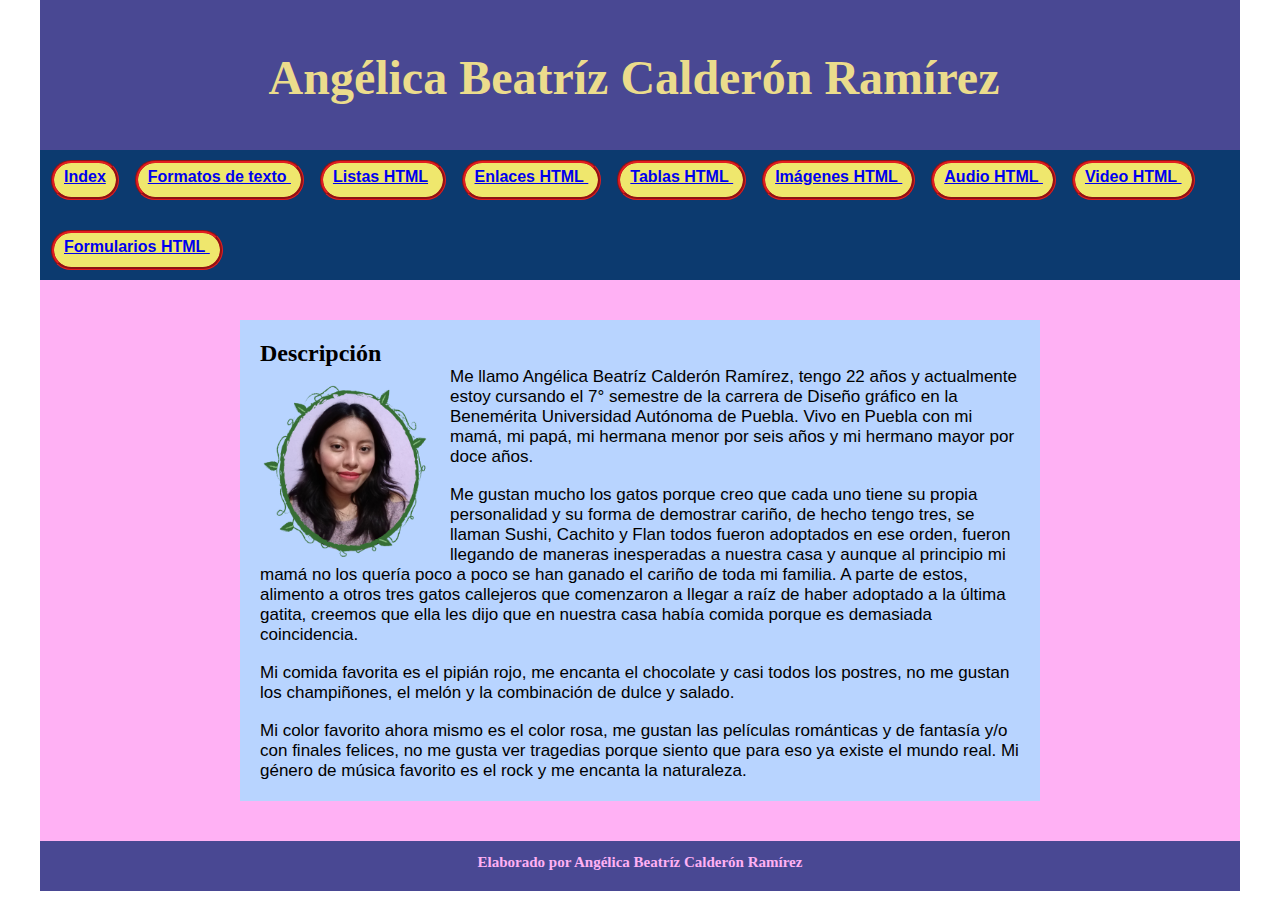
<file: index.html>
<!doctype html>
<html>
<head>
<meta charset="utf-8">
<title>Index</title>
<link href="stylos1.css" rel="stylesheet" type="text/css">
</head>

<body>
<header class="header1">
  <h1 class="h1">Angélica Beatríz Calderón Ramírez&nbsp;</h1>
</header>
<nav class="body nav">
  <ul id="menu">
	<li><a href="index.html">Index</a></li>
    <li><a href="formatos_texto.html">Formatos de texto&nbsp;</a></li>
	<li><a href="lista nueva.html">Listas HTML</a>&nbsp;</li>
	<li><a href="enlaces.html">Enlaces HTML&nbsp;</a></li>
	<li><a href="tablas.html">Tablas HTML&nbsp;</a></li>
	<li><a href="imagenes.html">Imágenes HTML&nbsp;</a></li>
	<li><a href="audios html.html">Audio HTML&nbsp;</a></li>
	<li><a href="videos html1.html">Video HTML&nbsp;</a></li>
	<li><a href="formularios html.html">Formularios HTML&nbsp;</a></li>
  </ul>
</nav>
<main class="body_main">
  <section class="sectionnuevo">
	  <h2 id="marcador1">Descripción</h2>
    
	<p class="parrafo"><img src="imagenes/foto ovalo real.png" alt="" width="1000" height="1000" id="img_flotizq"/>Me llamo Angélica Beatríz Calderón Ramírez, tengo 22 años y actualmente estoy cursando el 7° semestre de la carrera de Diseño gráfico en la Benemérita Universidad Autónoma de Puebla. Vivo en Puebla con mi mamá, mi papá, mi hermana menor por seis años y mi hermano mayor por doce años.</p>
	<br>
	<p class="parrafo">Me gustan mucho los gatos porque creo que cada uno tiene su propia personalidad y su forma de demostrar cariño, de hecho tengo tres, se llaman Sushi, Cachito y Flan todos fueron adoptados en ese orden, fueron llegando de maneras inesperadas a nuestra casa y aunque al principio mi mamá no los quería poco a poco se han ganado el cariño de toda mi familia. A parte de estos, alimento a otros tres gatos callejeros que comenzaron a llegar a raíz de haber adoptado a la última gatita, creemos que ella les dijo que en nuestra casa había comida porque es demasiada coincidencia.</p> 
	<br>
	<p class="parrafo">Mi comida favorita es el pipián rojo, me encanta el chocolate y casi todos los postres, no me gustan los champiñones, el melón y la combinación de dulce y salado.</p>
	<br>
	<p class="parrafo">Mi color favorito ahora mismo es el color rosa, me gustan las películas románticas y de fantasía y/o con finales felices, no me gusta ver tragedias porque siento que para eso ya existe el mundo real. Mi género de música favorito es el rock y me encanta la naturaleza.</p>

</section>
 
</main>
<footer class="body footer">
  <h6>Elaborado por Angélica Beatríz Calderón Ramírez</h6>
</footer>
</body>
</html>
</file>
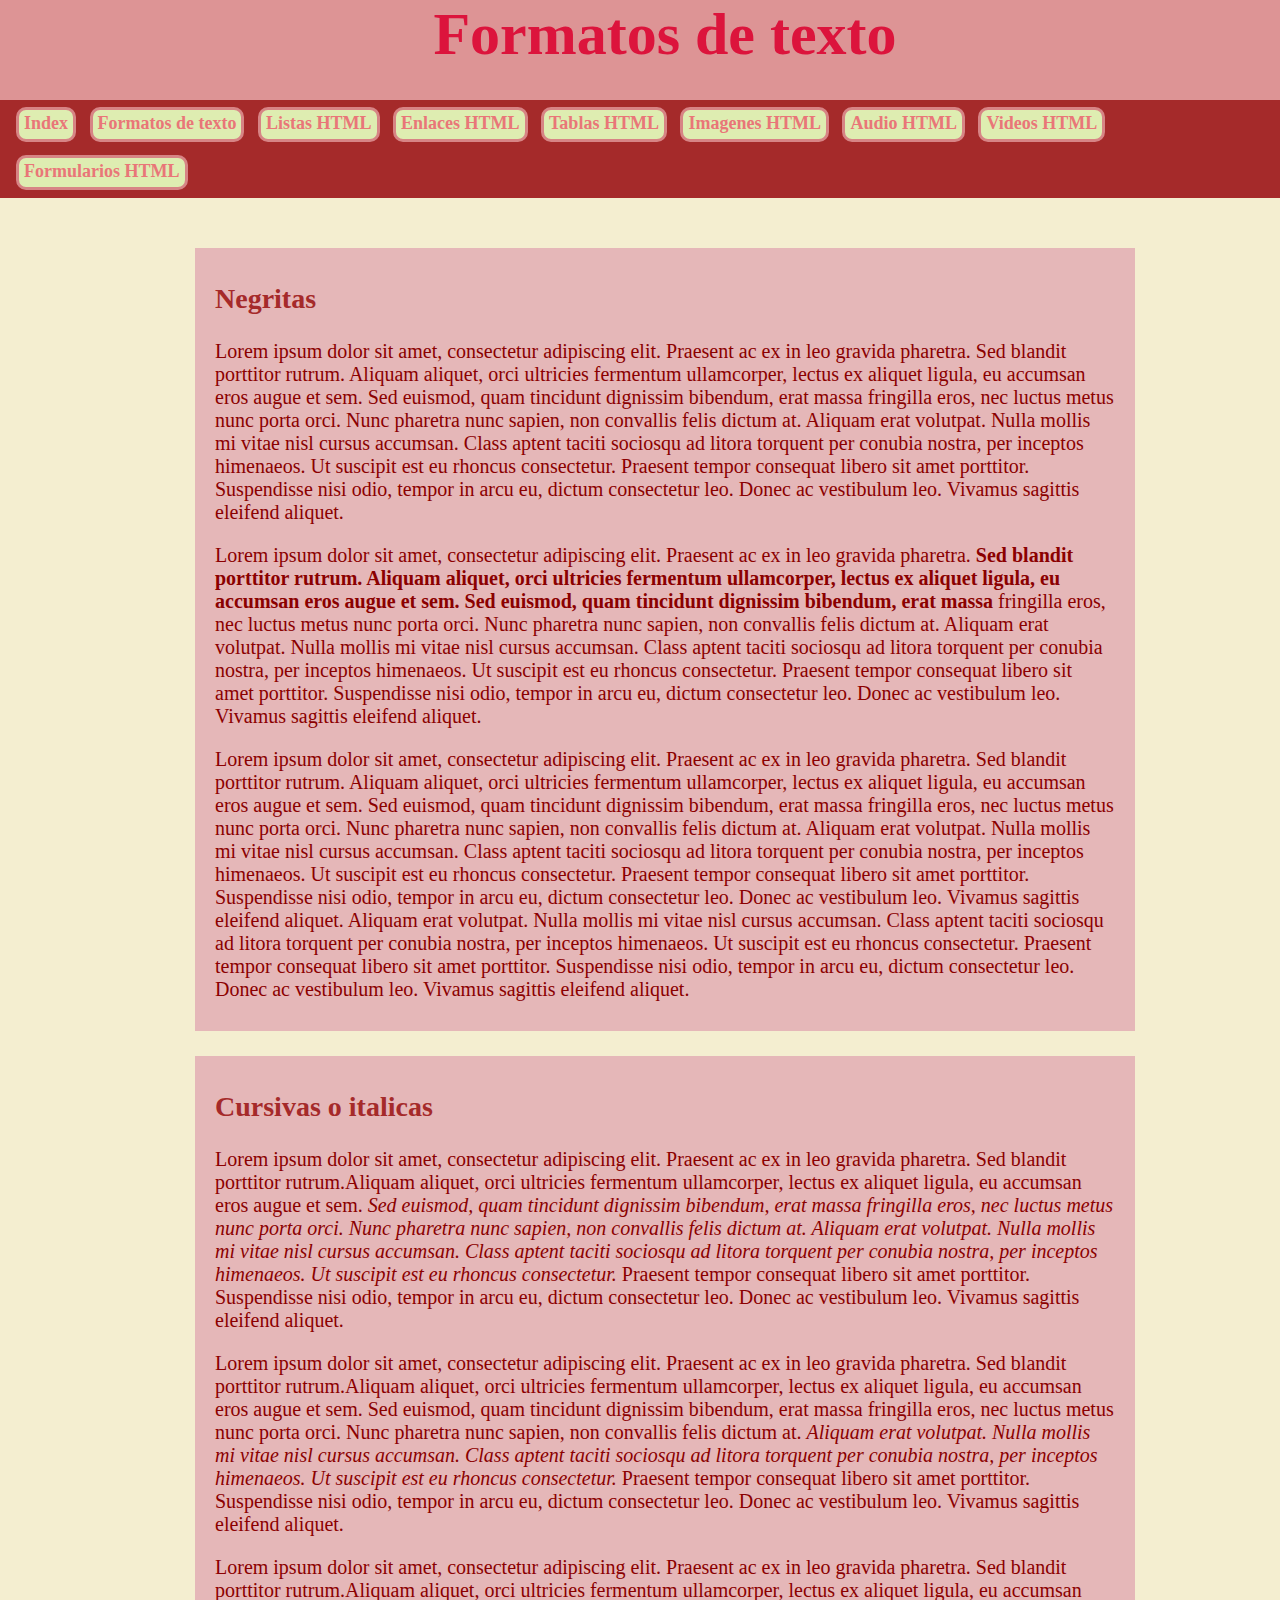
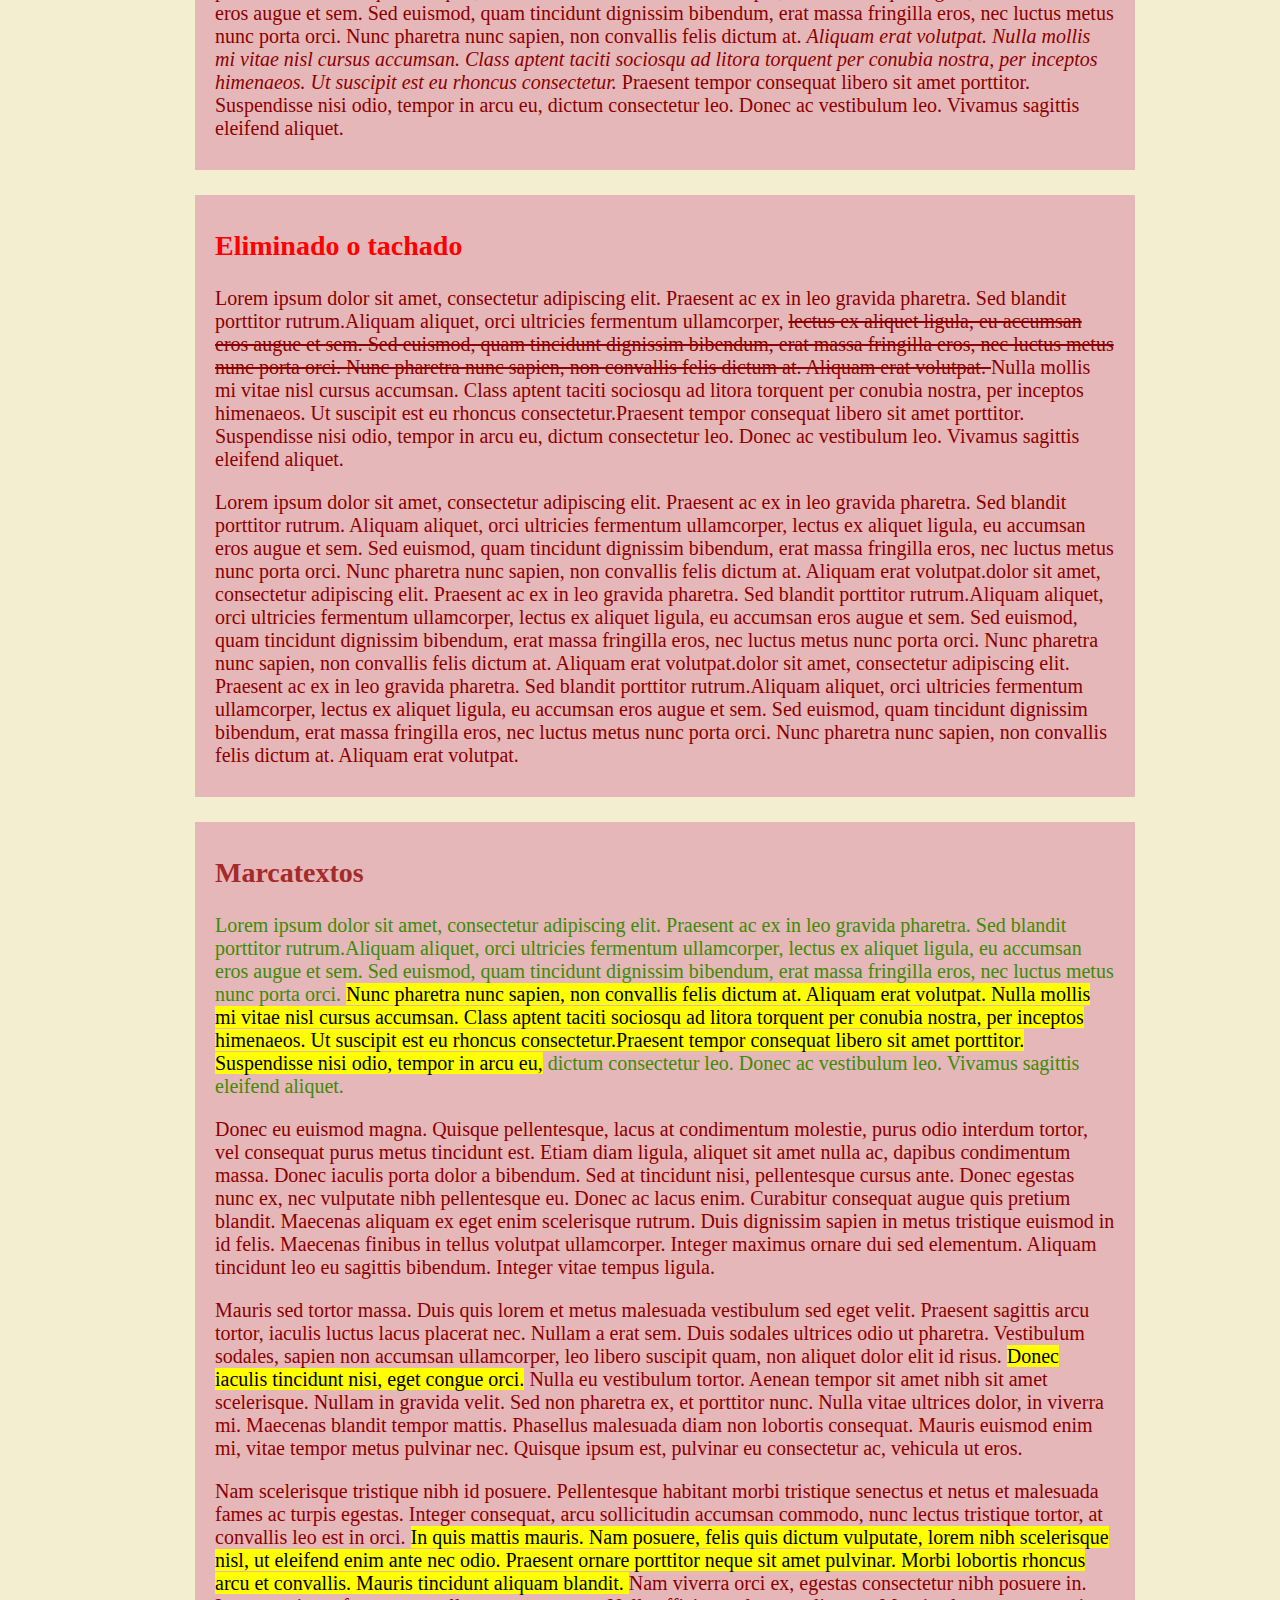
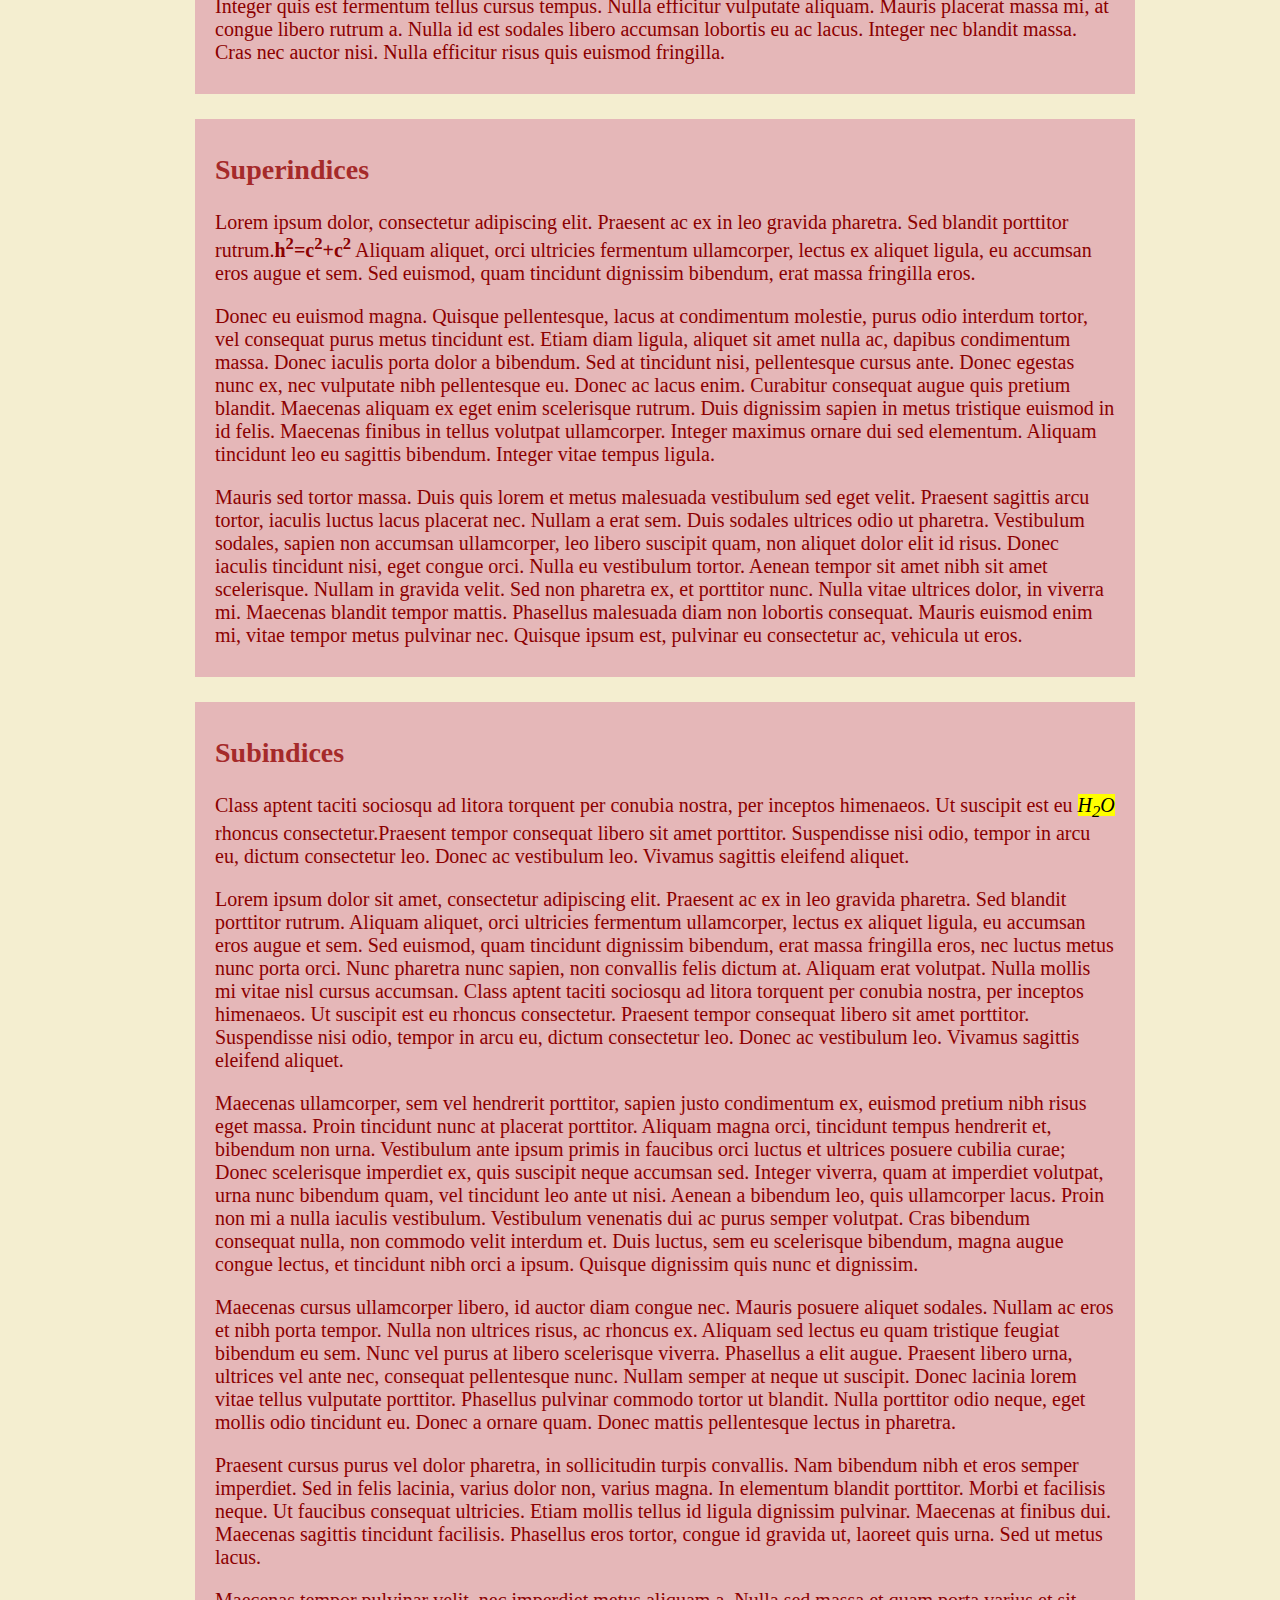
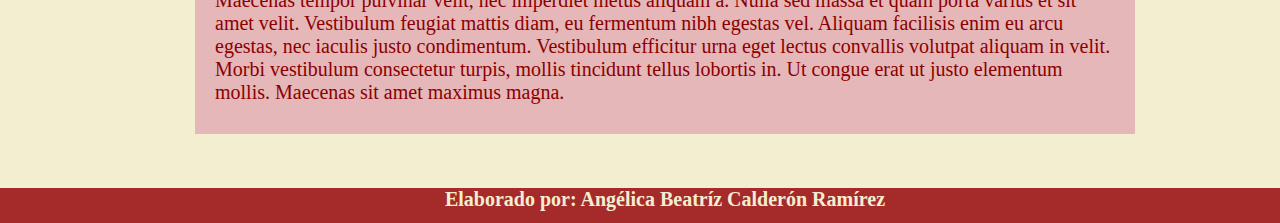
<file: formatos_texto.html>
<!doctype html>
<html>
<head>
	<style type="text/css">
		*{margin: 0;padding: 0;}
		header,nav,main,footer{width: 1330px;margin:0px auto;}
		header{height: 100px; background-color:#DD9495;}
		nav{
    height: 98px;
    background-color: brown;
}
		main{height: 4740px; background-color:#F4EED0;padding: 25px 0}
		footer{background-color:brown;height: 35px}
		h2{color:darkblue;font-size: 28px;}
		p{color: darkred;font-size: 20px;}
		h1{width: 800px;height: 100px; margin: 0 auto; color: crimson;font-size: 60px;text-align: center;}
		section{width: 900px;height: auto;margin: 25px auto;padding: 20px; background-color:#E5B7B8;}
		section h2{color:brown;padding: 15px 0px}
		section p{padding: 10px 0px;}
		footer h6{width: 600;height: 35px;margin: 0 auto;text-align: center; font-size: 20px;color:#F4EED0; }
    #menu {
    color: #CD2D5F;
    font-size: 18px;
    padding-right: 125px;
    padding-left: 7px;
}
    #menu.li {
    font-weight: 200;
    list-style-type: none;
    margin-top: 6px;
    margin-bottom: 6px;
    padding-top: 45px;
    padding-right: 45px;
    padding-left: 45px;
    padding-bottom: 45px;
    display: inline-block;
    background-color: pink;
    font-family: times new romance;
    text-align: center;
}
    #menu li {
    display: inline-block;
    width: auto;
    height: 24px;
    background-color: #DEEDB1;
    text-align: center;
    padding-top: 3px;
    padding-right: 5px;
    padding-left: 5px;
    padding-bottom: 2px;
    text-decoration: none;
    margin-left: 9px;
    margin-top: 7px;
    border: 3px solid #D78485;
    border-radius: 10px;
    margin-bottom: 6px;
}
    #menu li a:link {
    color: #E97678;
    font-weight: bold;
    text-decoration: none;
}
    #menu li a:hover {
    color: #BB1E21;
    font-weight: lighter;
}
    </style>
<meta charset="utf-8">
<title>Formatos de texto HTML</title>
</head>
<body>
         <header>
              <h1>Formatos de texto</h1>
	     </header>
         <nav>
			 <ul id="menu">
				 <li><a href="index.html">Index</a></li>
				 <li><a href="formatos_texto.html">Formatos de texto</a></li>
				 <li><a href="lista nueva.html">Listas HTML</a></li>
			     <li><a href="enlaces.html">Enlaces HTML</a></li>
                 <li><a href="tablas.html">Tablas HTML</a></li>
				 <li><a href="imagenes.html">Imagenes HTML</a></li>
				 <li><a href="audios html.html">Audio HTML</a></li>
		         <li><a href="videos html1.html">Videos HTML</a></li>
		         <li><a href="formularios html.html">Formularios HTML</a></li>
             </ul>
			 
</nav>
         <main>
              <section>
                      <h2>Negritas</h2>
                      <p>Lorem ipsum dolor sit amet, consectetur adipiscing elit. Praesent ac ex in leo gravida pharetra. Sed blandit porttitor rutrum. Aliquam aliquet, orci ultricies fermentum ullamcorper, lectus ex aliquet ligula, eu accumsan eros augue et sem. Sed euismod, quam tincidunt dignissim bibendum, erat massa fringilla eros, nec luctus metus nunc porta orci. Nunc pharetra nunc sapien, non convallis felis dictum at. Aliquam erat volutpat. Nulla mollis mi vitae nisl cursus accumsan. Class aptent taciti sociosqu ad litora torquent per conubia nostra, per inceptos himenaeos. Ut suscipit est eu rhoncus consectetur. Praesent tempor consequat libero sit amet porttitor. Suspendisse nisi odio, tempor in arcu eu, dictum consectetur leo. Donec ac vestibulum leo. Vivamus sagittis eleifend aliquet.</p>
           
				      <p>Lorem ipsum dolor sit amet, consectetur adipiscing elit. Praesent ac ex in leo gravida pharetra. <b>Sed blandit porttitor rutrum. Aliquam aliquet, orci ultricies fermentum ullamcorper, lectus ex aliquet ligula, eu accumsan eros augue et sem. Sed euismod, quam tincidunt dignissim bibendum, erat massa </b>fringilla eros, nec luctus metus nunc porta orci. Nunc pharetra nunc sapien, non convallis felis dictum at. Aliquam erat volutpat. Nulla mollis mi vitae nisl cursus accumsan. Class aptent taciti sociosqu ad litora torquent per conubia nostra, per inceptos himenaeos. Ut suscipit est eu rhoncus consectetur. Praesent tempor consequat libero sit amet porttitor. Suspendisse nisi odio, tempor in arcu eu, dictum consectetur leo. Donec ac vestibulum leo. Vivamus sagittis eleifend aliquet.</p> 
				      
                      <p>Lorem ipsum dolor sit amet, consectetur adipiscing elit. Praesent ac ex in leo gravida pharetra. Sed blandit porttitor rutrum. Aliquam aliquet, orci ultricies fermentum ullamcorper, lectus ex aliquet ligula, eu accumsan eros augue et sem. Sed euismod, quam tincidunt dignissim bibendum, erat massa fringilla eros, nec luctus metus nunc porta orci. Nunc pharetra nunc sapien, non convallis felis dictum at. Aliquam erat volutpat. Nulla mollis mi vitae nisl cursus accumsan. Class aptent taciti sociosqu ad litora torquent per conubia nostra, per inceptos himenaeos. Ut suscipit est eu rhoncus consectetur. Praesent tempor consequat libero sit amet porttitor. Suspendisse nisi odio, tempor in arcu eu, dictum consectetur leo. Donec ac vestibulum leo. Vivamus sagittis eleifend aliquet. Aliquam erat volutpat. Nulla mollis mi vitae nisl cursus accumsan. Class aptent taciti sociosqu ad litora torquent per conubia nostra, per inceptos himenaeos. Ut suscipit est eu rhoncus consectetur. Praesent tempor consequat libero sit amet porttitor. Suspendisse nisi odio, tempor in arcu eu, dictum consectetur leo. Donec ac vestibulum leo. Vivamus sagittis eleifend aliquet.</p>
              </section>
              <section>
                      <h2>Cursivas o italicas</h2>
                      <p>Lorem ipsum dolor sit amet, consectetur adipiscing elit. Praesent ac ex in leo gravida pharetra. Sed blandit porttitor rutrum.Aliquam aliquet, orci ultricies fermentum ullamcorper, lectus ex aliquet ligula, eu accumsan eros augue et sem. <i>Sed euismod, quam tincidunt dignissim bibendum, erat massa fringilla eros, nec luctus metus nunc porta orci. Nunc pharetra nunc sapien, non convallis felis dictum at. Aliquam erat volutpat. Nulla mollis mi vitae nisl cursus accumsan. Class aptent taciti sociosqu ad litora torquent per conubia nostra, per inceptos himenaeos. Ut suscipit est eu rhoncus consectetur.</i> Praesent tempor consequat libero sit amet porttitor. Suspendisse nisi odio, tempor in arcu eu, dictum consectetur leo. Donec ac vestibulum leo. Vivamus sagittis eleifend aliquet.</p>
				      <p>Lorem ipsum dolor sit amet, consectetur adipiscing elit. Praesent ac ex in leo gravida pharetra. Sed blandit porttitor rutrum.Aliquam aliquet, orci ultricies fermentum ullamcorper, lectus ex aliquet ligula, eu accumsan eros augue et sem. Sed euismod, quam tincidunt dignissim bibendum, erat massa fringilla eros, nec luctus metus nunc porta orci. Nunc pharetra nunc sapien, non convallis felis dictum at. <i>Aliquam erat volutpat. Nulla mollis mi vitae nisl cursus accumsan. Class aptent taciti sociosqu ad litora torquent per conubia nostra, per inceptos himenaeos. Ut suscipit est eu rhoncus consectetur.</i> Praesent tempor consequat libero sit amet porttitor. Suspendisse nisi odio, tempor in arcu eu, dictum consectetur leo. Donec ac vestibulum leo. Vivamus sagittis eleifend aliquet.</p> 
				      
				      <p>Lorem ipsum dolor sit amet, consectetur adipiscing elit. Praesent ac ex in leo gravida pharetra. Sed blandit porttitor rutrum.Aliquam aliquet, orci ultricies fermentum ullamcorper, lectus ex aliquet ligula, eu accumsan eros augue et sem. Sed euismod, quam tincidunt dignissim bibendum, erat massa fringilla eros, nec luctus metus nunc porta orci. Nunc pharetra nunc sapien, non convallis felis dictum at. <i>Aliquam erat volutpat. Nulla mollis mi vitae nisl cursus accumsan. Class aptent taciti sociosqu ad litora torquent per conubia nostra, per inceptos himenaeos. Ut suscipit est eu rhoncus consectetur.</i> Praesent tempor consequat libero sit amet porttitor. Suspendisse nisi odio, tempor in arcu eu, dictum consectetur leo. Donec ac vestibulum leo. Vivamus sagittis eleifend aliquet.</p>
              </section>
              <section>
                      <h2 style="color: red;">Eliminado o tachado</h2>
                      <p>Lorem ipsum dolor sit amet, consectetur adipiscing elit. Praesent ac ex in leo gravida pharetra. Sed blandit porttitor rutrum.Aliquam aliquet, orci ultricies fermentum ullamcorper, <del>lectus ex aliquet ligula, eu accumsan eros augue et sem. Sed euismod, quam tincidunt dignissim bibendum, erat massa fringilla eros, nec luctus metus nunc porta orci. Nunc pharetra nunc sapien, non convallis felis dictum at. Aliquam erat volutpat. </del>Nulla mollis mi vitae nisl cursus accumsan. Class aptent taciti sociosqu ad litora torquent per conubia nostra, per inceptos himenaeos. Ut suscipit est eu rhoncus consectetur.Praesent tempor consequat libero sit amet porttitor. Suspendisse nisi odio, tempor in arcu eu, dictum consectetur leo. Donec ac vestibulum leo. Vivamus sagittis eleifend aliquet.</p> 
				      
				      <p>Lorem ipsum dolor sit amet, consectetur adipiscing elit. Praesent ac ex in leo gravida pharetra. Sed blandit porttitor rutrum. Aliquam aliquet, orci ultricies fermentum ullamcorper, lectus ex aliquet ligula, eu accumsan eros augue et sem. Sed euismod, quam tincidunt dignissim bibendum, erat massa fringilla eros, nec luctus metus nunc porta orci. Nunc pharetra nunc sapien, non convallis felis dictum at. Aliquam erat volutpat.dolor sit amet, consectetur adipiscing elit. Praesent ac ex in leo gravida pharetra. Sed blandit porttitor rutrum.Aliquam aliquet, orci ultricies fermentum ullamcorper, lectus ex aliquet ligula, eu accumsan eros augue et sem. Sed euismod, quam tincidunt dignissim bibendum, erat massa fringilla eros, nec luctus metus nunc porta orci. Nunc pharetra nunc sapien, non convallis felis dictum at. Aliquam erat volutpat.dolor sit amet, consectetur adipiscing elit. Praesent ac ex in leo gravida pharetra. Sed blandit porttitor rutrum.Aliquam aliquet, orci ultricies fermentum ullamcorper, lectus ex aliquet ligula, eu accumsan eros augue et sem. Sed euismod, quam tincidunt dignissim bibendum, erat massa fringilla eros, nec luctus metus nunc porta orci. Nunc pharetra nunc sapien, non convallis felis dictum at. Aliquam erat volutpat.</p>
              </section>
              <section>
                      <h2>Marcatextos</h2>
                      <p style="color:#3D8B06;">Lorem ipsum dolor sit amet, consectetur adipiscing elit. Praesent ac ex in leo gravida pharetra. Sed blandit porttitor rutrum.Aliquam aliquet, orci ultricies fermentum ullamcorper, lectus ex aliquet ligula, eu accumsan eros augue et sem. Sed euismod, quam tincidunt dignissim bibendum, erat massa fringilla eros, nec luctus metus nunc porta orci. <mark>Nunc pharetra nunc sapien, non convallis felis dictum at. Aliquam erat volutpat. Nulla mollis mi vitae nisl cursus accumsan. Class aptent taciti sociosqu ad litora torquent per conubia nostra, per inceptos himenaeos. Ut suscipit est eu rhoncus consectetur.Praesent tempor consequat libero sit amet porttitor. Suspendisse nisi odio, tempor in arcu eu,</mark> dictum consectetur leo. Donec ac vestibulum leo. Vivamus sagittis eleifend aliquet.</p>
				      <p>Donec eu euismod magna. Quisque pellentesque, lacus at condimentum molestie, purus odio interdum tortor, vel consequat purus metus tincidunt est. Etiam diam ligula, aliquet sit amet nulla ac, dapibus condimentum massa. Donec iaculis porta dolor a bibendum. Sed at tincidunt nisi, pellentesque cursus ante. Donec egestas nunc ex, nec vulputate nibh pellentesque eu. Donec ac lacus enim. Curabitur consequat augue quis pretium blandit. Maecenas aliquam ex eget enim scelerisque rutrum. Duis dignissim sapien in metus tristique euismod in id felis. Maecenas finibus in tellus volutpat ullamcorper. Integer maximus ornare dui sed elementum. Aliquam tincidunt leo eu sagittis bibendum. Integer vitae tempus ligula.</p>

                      <p>Mauris sed tortor massa. Duis quis lorem et metus malesuada vestibulum sed eget velit. Praesent sagittis arcu tortor, iaculis luctus lacus placerat nec. Nullam a erat sem. Duis sodales ultrices odio ut pharetra. Vestibulum sodales, sapien non accumsan ullamcorper, leo libero suscipit quam, non aliquet dolor elit id risus. <mark>Donec iaculis tincidunt nisi, eget congue orci.</mark> Nulla eu vestibulum tortor. Aenean tempor sit amet nibh sit amet scelerisque. Nullam in gravida velit. Sed non pharetra ex, et porttitor nunc. Nulla vitae ultrices dolor, in viverra mi. Maecenas blandit tempor mattis. Phasellus malesuada diam non lobortis consequat. Mauris euismod enim mi, vitae tempor metus pulvinar nec. Quisque ipsum est, pulvinar eu consectetur ac, vehicula ut eros.</p>

                      <p>Nam scelerisque tristique nibh id posuere. Pellentesque habitant morbi tristique senectus et netus et malesuada fames ac turpis egestas. Integer consequat, arcu sollicitudin accumsan commodo, nunc lectus tristique tortor, at convallis leo est in orci. <mark>In quis mattis mauris. Nam posuere, felis quis dictum vulputate, lorem nibh scelerisque nisl, ut eleifend enim ante nec odio. Praesent ornare porttitor neque sit amet pulvinar. Morbi lobortis rhoncus arcu et convallis. Mauris tincidunt aliquam blandit. </mark>Nam viverra orci ex, egestas consectetur nibh posuere in. Integer quis est fermentum tellus cursus tempus. Nulla efficitur vulputate aliquam. Mauris placerat massa mi, at congue libero rutrum a. Nulla id est sodales libero accumsan lobortis eu ac lacus. Integer nec blandit massa. Cras nec auctor nisi. Nulla efficitur risus quis euismod fringilla.</p>
              </section>
              <section>
                      <h2>Superindices</h2>
                      <p>Lorem ipsum dolor, consectetur adipiscing elit. Praesent ac ex in leo gravida pharetra. Sed blandit porttitor rutrum.<b>h<sup>2</sup>=c<sup>2</sup>+c<sup>2</sup></b> Aliquam aliquet, orci ultricies fermentum ullamcorper, lectus ex aliquet ligula, eu accumsan eros augue et sem. Sed euismod, quam tincidunt dignissim bibendum, erat massa fringilla eros.</p> 
				      <p>Donec eu euismod magna. Quisque pellentesque, lacus at condimentum molestie, purus odio interdum tortor, vel consequat purus metus tincidunt est. Etiam diam ligula, aliquet sit amet nulla ac, dapibus condimentum massa. Donec iaculis porta dolor a bibendum. Sed at tincidunt nisi, pellentesque cursus ante. Donec egestas nunc ex, nec vulputate nibh pellentesque eu. Donec ac lacus enim. Curabitur consequat augue quis pretium blandit. Maecenas aliquam ex eget enim scelerisque rutrum. Duis dignissim sapien in metus tristique euismod in id felis. Maecenas finibus in tellus volutpat ullamcorper. Integer maximus ornare dui sed elementum. Aliquam tincidunt leo eu sagittis bibendum. Integer vitae tempus ligula.</p>

                      <p>Mauris sed tortor massa. Duis quis lorem et metus malesuada vestibulum sed eget velit. Praesent sagittis arcu tortor, iaculis luctus lacus placerat nec. Nullam a erat sem. Duis sodales ultrices odio ut pharetra. Vestibulum sodales, sapien non accumsan ullamcorper, leo libero suscipit quam, non aliquet dolor elit id risus. Donec iaculis tincidunt nisi, eget congue orci. Nulla eu vestibulum tortor. Aenean tempor sit amet nibh sit amet scelerisque. Nullam in gravida velit. Sed non pharetra ex, et porttitor nunc. Nulla vitae ultrices dolor, in viverra mi. Maecenas blandit tempor mattis. Phasellus malesuada diam non lobortis consequat. Mauris euismod enim mi, vitae tempor metus pulvinar nec. Quisque ipsum est, pulvinar eu consectetur ac, vehicula ut eros.</p>
              </section>
              <section>
                      <h2>Subindices</h2>
                      <p>Class aptent taciti sociosqu ad litora torquent per conubia nostra, per inceptos himenaeos. Ut suscipit est eu <mark><i>H<sub>2</sub>O</i></mark> rhoncus consectetur.Praesent tempor consequat libero sit amet porttitor. Suspendisse nisi odio, tempor in arcu eu, dictum consectetur leo. Donec ac vestibulum leo. Vivamus sagittis eleifend aliquet.</p> 
				      <p>Lorem ipsum dolor sit amet, consectetur adipiscing elit. Praesent ac ex in leo gravida pharetra. Sed blandit porttitor rutrum. Aliquam aliquet, orci ultricies fermentum ullamcorper, lectus ex aliquet ligula, eu accumsan eros augue et sem. Sed euismod, quam tincidunt dignissim bibendum, erat massa fringilla eros, nec luctus metus nunc porta orci. Nunc pharetra nunc sapien, non convallis felis dictum at. Aliquam erat volutpat. Nulla mollis mi vitae nisl cursus accumsan. Class aptent taciti sociosqu ad litora torquent per conubia nostra, per inceptos himenaeos. Ut suscipit est eu rhoncus consectetur. Praesent tempor consequat libero sit amet porttitor. Suspendisse nisi odio, tempor in arcu eu, dictum consectetur leo. Donec ac vestibulum leo. Vivamus sagittis eleifend aliquet.</p>
				      <p>Maecenas ullamcorper, sem vel hendrerit porttitor, sapien justo condimentum ex, euismod pretium nibh risus eget massa. Proin tincidunt nunc at placerat porttitor. Aliquam magna orci, tincidunt tempus hendrerit et, bibendum non urna. Vestibulum ante ipsum primis in faucibus orci luctus et ultrices posuere cubilia curae; Donec scelerisque imperdiet ex, quis suscipit neque accumsan sed. Integer viverra, quam at imperdiet volutpat, urna nunc bibendum quam, vel tincidunt leo ante ut nisi. Aenean a bibendum leo, quis ullamcorper lacus. Proin non mi a nulla iaculis vestibulum. Vestibulum venenatis dui ac purus semper volutpat. Cras bibendum consequat nulla, non commodo velit interdum et. Duis luctus, sem eu scelerisque bibendum, magna augue congue lectus, et tincidunt nibh orci a ipsum. Quisque dignissim quis nunc et dignissim.</p>

                      <p>Maecenas cursus ullamcorper libero, id auctor diam congue nec. Mauris posuere aliquet sodales. Nullam ac eros et nibh porta tempor. Nulla non ultrices risus, ac rhoncus ex. Aliquam sed lectus eu quam tristique feugiat bibendum eu sem. Nunc vel purus at libero scelerisque viverra. Phasellus a elit augue. Praesent libero urna, ultrices vel ante nec, consequat pellentesque nunc. Nullam semper at neque ut suscipit. Donec lacinia lorem vitae tellus vulputate porttitor. Phasellus pulvinar commodo tortor ut blandit. Nulla porttitor odio neque, eget mollis odio tincidunt eu. Donec a ornare quam. Donec mattis pellentesque lectus in pharetra.</p>

                      <p>Praesent cursus purus vel dolor pharetra, in sollicitudin turpis convallis. Nam bibendum nibh et eros semper imperdiet. Sed in felis lacinia, varius dolor non, varius magna. In elementum blandit porttitor. Morbi et facilisis neque. Ut faucibus consequat ultricies. Etiam mollis tellus id ligula dignissim pulvinar. Maecenas at finibus dui. Maecenas sagittis tincidunt facilisis. Phasellus eros tortor, congue id gravida ut, laoreet quis urna. Sed ut metus lacus.</p>

                      <p>Maecenas tempor pulvinar velit, nec imperdiet metus aliquam a. Nulla sed massa et quam porta varius et sit amet velit. Vestibulum feugiat mattis diam, eu fermentum nibh egestas vel. Aliquam facilisis enim eu arcu egestas, nec iaculis justo condimentum. Vestibulum efficitur urna eget lectus convallis volutpat aliquam in velit. Morbi vestibulum consectetur turpis, mollis tincidunt tellus lobortis in. Ut congue erat ut justo elementum mollis. Maecenas sit amet maximus magna.</p>
              </section>
         </main>
         <footer>
			 <h6>Elaborado por: Angélica Beatríz Calderón Ramírez</h6>
         </footer>
</body>
</html>
</file>
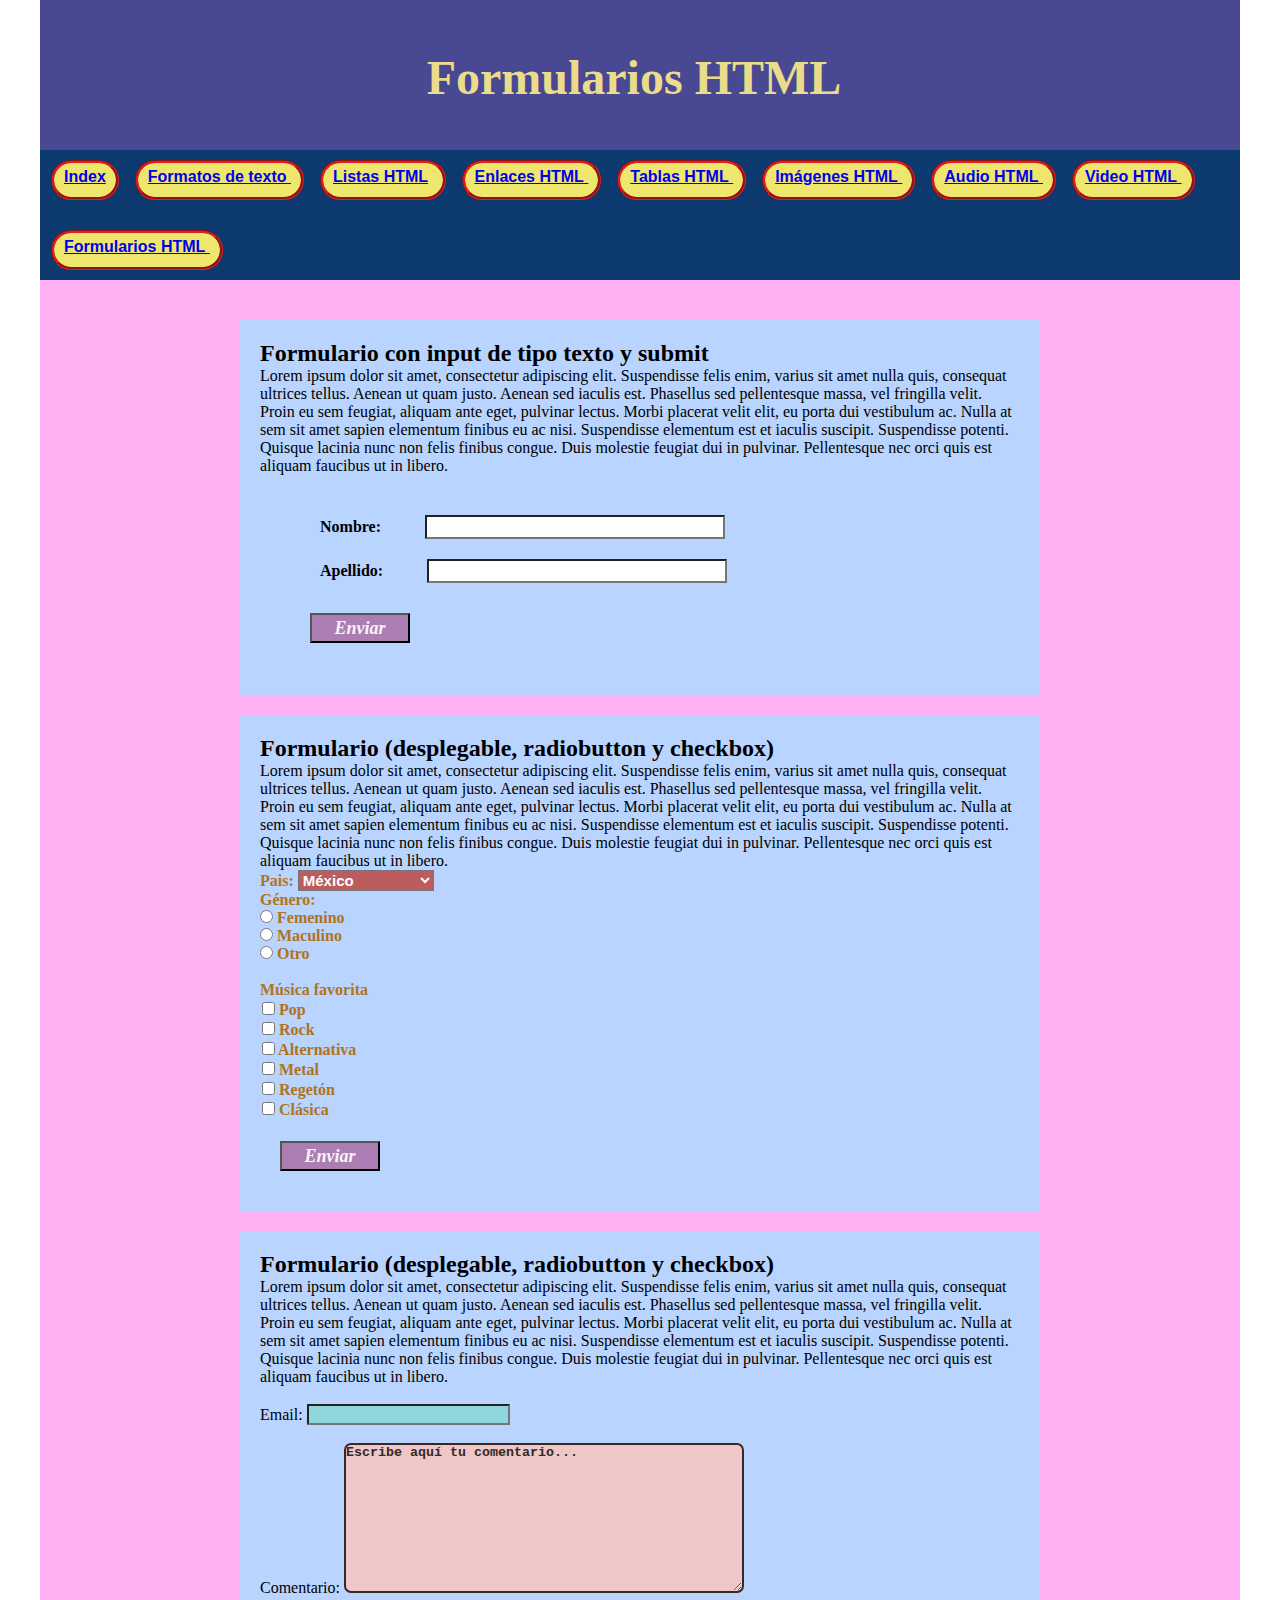
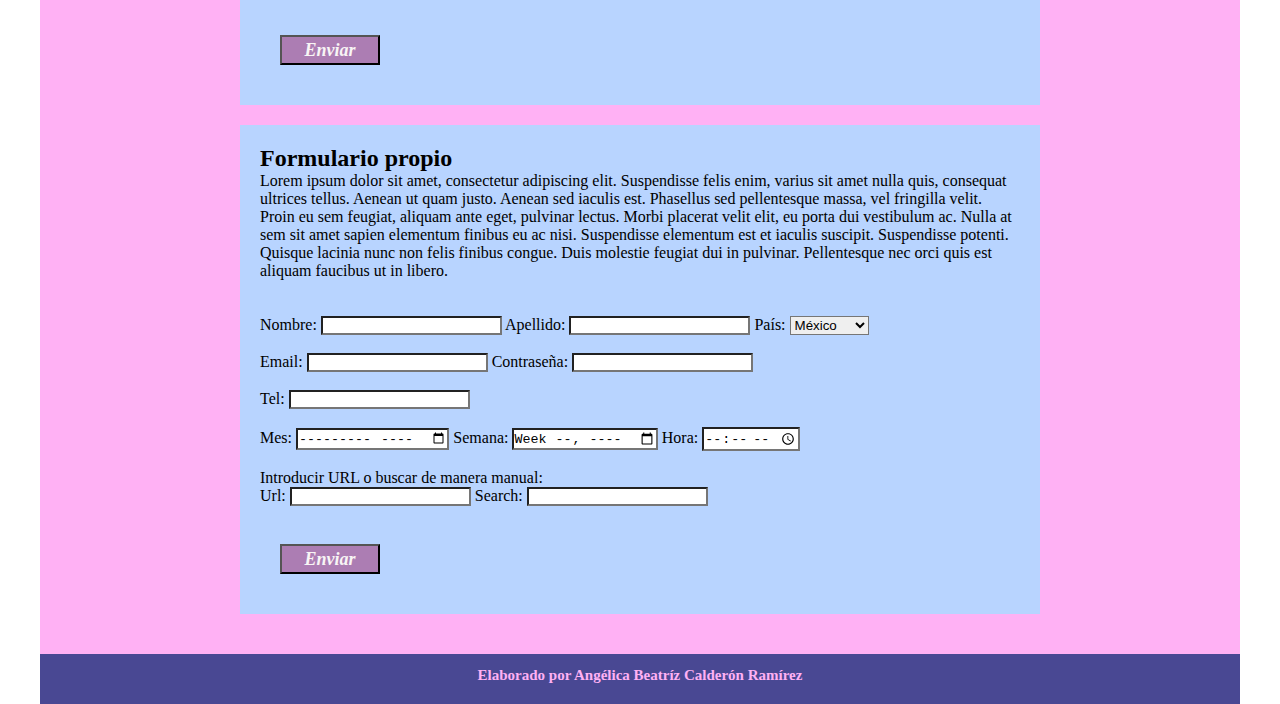
<file: formularios html.html>
<!doctype html>
<html>
<head>
<meta charset="utf-8">
<title>Formularios HTML</title>
<link href="stylos1.css" rel="stylesheet" type="text/css">
</head>

<body>
<header class="header1">
  <h1 class="h1">Formularios HTML&nbsp;</h1>
</header>
<nav class="body nav">
  <ul id="menu">
	<li><a href="index.html">Index</a></li>
    <li><a href="formatos_texto.html">Formatos de texto&nbsp;</a></li>
	<li><a href="lista nueva.html">Listas HTML</a>&nbsp;</li>
	<li><a href="enlaces.html">Enlaces HTML&nbsp;</a></li>
	<li><a href="tablas.html">Tablas HTML&nbsp;</a></li>
	<li><a href="imagenes.html">Imágenes HTML&nbsp;</a></li>
	<li><a href="audios html.html">Audio HTML&nbsp;</a></li>
	<li><a href="videos html1.html">Video HTML&nbsp;</a></li>
	<li><a href="formularios html.html">Formularios HTML&nbsp;</a></li>
  </ul>
</nav>
<main class="body_main">
  <section class="sectionnuevo">
	  <h2 id="marcador1">Formulario con input de tipo texto y submit&nbsp;</h2>
    <p>Lorem ipsum dolor sit amet, consectetur adipiscing elit. Suspendisse felis enim, varius sit amet nulla quis, consequat ultrices tellus. Aenean ut quam justo. Aenean sed iaculis est. Phasellus sed pellentesque massa, vel fringilla velit. Proin eu sem feugiat, aliquam ante eget, pulvinar lectus. Morbi placerat velit elit, eu porta dui vestibulum ac. Nulla at sem sit amet sapien elementum finibus eu ac nisi. Suspendisse elementum est et iaculis suscipit. Suspendisse potenti. Quisque lacinia nunc non felis finibus congue. Duis molestie feugiat dui in pulvinar. Pellentesque nec orci quis est aliquam faucibus ut in libero.</p>
    <form id="form1" name="form1" method="get" action="">
      <label for="nombre1">Nombre:</label>
      <input type="text" name="nombre1" id="nombre2">
      <label for="apellido1">Apellido:</label>
      <input type="text" name="apellido1" id="apellido2">
	  <input name="Boton1" type="submit" class="btn_style" id="Boton1" value="Enviar">
      
    </form>
	 
	
</section>
  <section class="sectionnuevo">
    <h2 id="marcador3">Formulario (desplegable, radiobutton y checkbox) &nbsp;</h2>
    <p>Lorem ipsum dolor sit amet, consectetur adipiscing elit. Suspendisse felis enim, varius sit amet nulla quis, consequat ultrices tellus. Aenean ut quam justo. Aenean sed iaculis est. Phasellus sed pellentesque massa, vel fringilla velit. Proin eu sem feugiat, aliquam ante eget, pulvinar lectus. Morbi placerat velit elit, eu porta dui vestibulum ac. Nulla at sem sit amet sapien elementum finibus eu ac nisi. Suspendisse elementum est et iaculis suscipit. Suspendisse potenti. Quisque lacinia nunc non felis finibus congue. Duis molestie feugiat dui in pulvinar. Pellentesque nec orci quis est aliquam faucibus ut in libero.</p>
    <form id="form3" name="form3" method="post">
      <label for="País">Pais:</label>
      <select name="País" id="País">
        <option value="MX">México</option>
        <option value="S">España</option>
        <option value="US">Estados Unidos</option>
        <option value="AG">Argentina</option>
        <option value="Col">Colómbia</option>
      </select>
		<br>
      <label for="Genero">Género:</label>
      <p>
        <label>
          <input type="radio" name="G&eacute;nero" value="Fem" id="Geacutenero_0">
        Femenino</label>
        <br>
        <label>
          <input type="radio" name="G&eacute;nero" value="Mas" id="Geacutenero_1">
          Maculino</label>
        <br>
        <label>
          <input type="radio" name="G&eacute;nero" value="Otro" id="Geacutenero_2">
          Otro</label>
        <br>
      </p>
		<br>
      <label>Música favorita&nbsp;</label>
      <table width="200">
        <tr>
          <td><label>
            <input type="checkbox" name="Musica" value="pop" id="Musica_0">
            Pop</label></td>
        </tr>
        <tr>
          <td><label>
            <input type="checkbox" name="Musica" value="rock" id="Musica_1">
            Rock</label></td>
        </tr>
        <tr>
          <td><label>
            <input type="checkbox" name="Musica" value="alternativa" id="Musica_2">
            Alternativa</label></td>
        </tr>
        <tr>
          <td><label>
            <input type="checkbox" name="Musica" value="metal" id="Musica_3">
            Metal</label></td>
        </tr>
        <tr>
          <td><label>
            <input type="checkbox" name="Musica" value="regeton" id="Musica_4">
            Regetón</label></td>
        </tr>
        <tr>
          <td><label>
            <input type="checkbox" name="Musica" value="clásica" id="Musica_5">
            Clásica</label></td>
        </tr>
      </table>
<input name="Boton2" type="submit" class="btn_style" id="Boton2" formaction="Procesaimiento HTML.html" formmethod="GET" value="Enviar">     
    </form> 
  </section>
 
  <section class="sectionnuevo">
    <h2 id="marcador4">Formulario (desplegable, radiobutton y checkbox)&nbsp;&nbsp;</h2>
    <p>Lorem ipsum dolor sit amet, consectetur adipiscing elit. Suspendisse felis enim, varius sit amet nulla quis, consequat ultrices tellus. Aenean ut quam justo. Aenean sed iaculis est. Phasellus sed pellentesque massa, vel fringilla velit. Proin eu sem feugiat, aliquam ante eget, pulvinar lectus. Morbi placerat velit elit, eu porta dui vestibulum ac. Nulla at sem sit amet sapien elementum finibus eu ac nisi. Suspendisse elementum est et iaculis suscipit. Suspendisse potenti. Quisque lacinia nunc non felis finibus congue. Duis molestie feugiat dui in pulvinar. Pellentesque nec orci quis est aliquam faucibus ut in libero.</p>
 <br>   
	<form id="form2" name="form2" method="post">
      <label for="email">Email:</label>
      <input type="email" name="email" id="email">
		
	   <br>
	   <br>
		<label for="textarea">Comentario:</label>
      <textarea name="textarea" class="comentario">Escribe aquí tu comentario...</textarea>
      <br>
	  <br>
		
		<input name="Boton3" type="submit" class="btn_style" id="Boton3" formaction="Procesaimiento HTML.html" formmethod="GET" value="Enviar">
    </form>
  </section>
<section class="sectionnuevo">
<h2 id="marcador4">Formulario propio</h2>
    <p>Lorem ipsum dolor sit amet, consectetur adipiscing elit. Suspendisse felis enim, varius sit amet nulla quis, consequat ultrices tellus. Aenean ut quam justo. Aenean sed iaculis est. Phasellus sed pellentesque massa, vel fringilla velit. Proin eu sem feugiat, aliquam ante eget, pulvinar lectus. Morbi placerat velit elit, eu porta dui vestibulum ac. Nulla at sem sit amet sapien elementum finibus eu ac nisi. Suspendisse elementum est et iaculis suscipit. Suspendisse potenti. Quisque lacinia nunc non felis finibus congue. Duis molestie feugiat dui in pulvinar. Pellentesque nec orci quis est aliquam faucibus ut in libero.</p>
	<br>
	<br>
    <form id="form4" name="form4" method="post">
      <label for="textfield">Nombre:</label>
      <input type="text" name="textfield" id="textfield">
      <label for="textfield2">Apellido:</label>
      <input type="text" name="textfield2" id="textfield2">
      <label for="select">País:</label>
      <select name="select" id="select">
        <option value="MX">México</option>
        <option value="JP">Japón</option>
        <option value="AL">Alemania</option>
        <option value="RS">Rusia</option>
        <option value="Col">Colómbia</option>
      </select>
<br>
	  <br>
<label for="email2">Email:</label>
      <input type="email" name="email2" id="email2">
      <label for="password">Contraseña:</label>
      <input type="password" name="password" id="password">
	  <br>
	  <br>
<label for="tel">Tel:</label>
      <input type="tel" name="tel" id="tel">
	  <br>
	  <br>
      <label for="month">Mes:</label>
      <input type="month" name="month" id="month">
      <label for="week">Semana:</label>
      <input type="week" name="week" id="week">
      <label for="time">Hora:</label>
      <input type="time" name="time" id="time">
	  <br>
	  <br>
	  <label> Introducir URL o buscar de manera manual:</label>
	  <br>
	  <label for="url">Url:</label>
      <input type="url" name="url" id="url">
      
<label for="search">Search:</label>
      <input type="search" name="search" id="search">
	  <br>
	  <br>
      <input name="Boton4" type="submit" class="btn_style" id="Boton4" formaction="Procesaimiento HTML.html" formmethod="GET" value="Enviar">
      
    </form>
	
</main>
<footer class="body footer">
  <h6>Elaborado por Angélica Beatríz Calderón Ramírez</h6>
</footer>
</body>
</html>
</file>
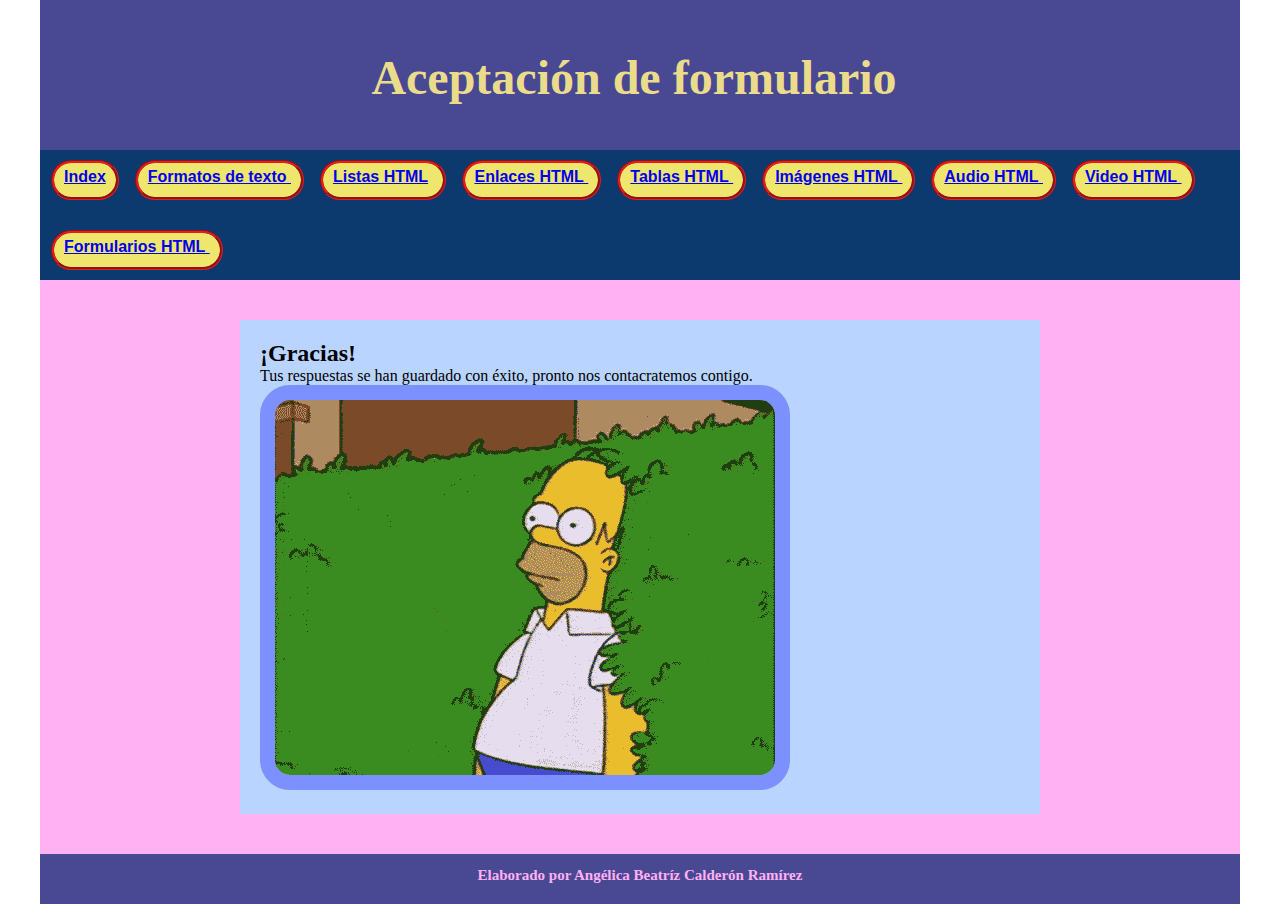
<file: procesaimiento html.html>
<!doctype html>
<html>
<head>
<meta charset="utf-8">
<title>Videos HTML</title>
<link href="stylos1.css" rel="stylesheet" type="text/css">
</head>

<body>
<header class="header1">
  <h1 class="h1">Aceptación de formulario&nbsp;</h1>
</header>
<nav class="body nav">
  <ul id="menu">
    <li><a href="index.html">Index</a></li>
    <li><a href="formatos_texto.html">Formatos de texto&nbsp;</a></li>
	<li><a href="lista nueva.html">Listas HTML</a>&nbsp;</li>
	<li><a href="enlaces.html">Enlaces HTML&nbsp;</a></li>
	<li><a href="tablas1.html">Tablas HTML&nbsp;</a></li>
	<li><a href="imagenes.html">Imágenes HTML&nbsp;</a></li>
	<li><a href="audios html.html">Audio HTML&nbsp;</a></li>
	<li><a href="videos html1.html">Video HTML&nbsp;</a></li>
	<li><a href="formularios html.html">Formularios HTML&nbsp;</a></li>
  </ul>
</nav>
<main class="body_main">
  <section class="sectionnuevo">
	  <h2 id="marcador1">¡Gracias!</h2>
    <p>Tus respuestas se han guardado con éxito, pronto nos contacratemos contigo.</p>
	  <img src="imagenes/homer.gif" class="imagen2">
</section>
  
  
</main>
<footer class="body footer">
  <h6>Elaborado por Angélica Beatríz Calderón Ramírez</h6>
</footer>
</body>
</html>
</file>
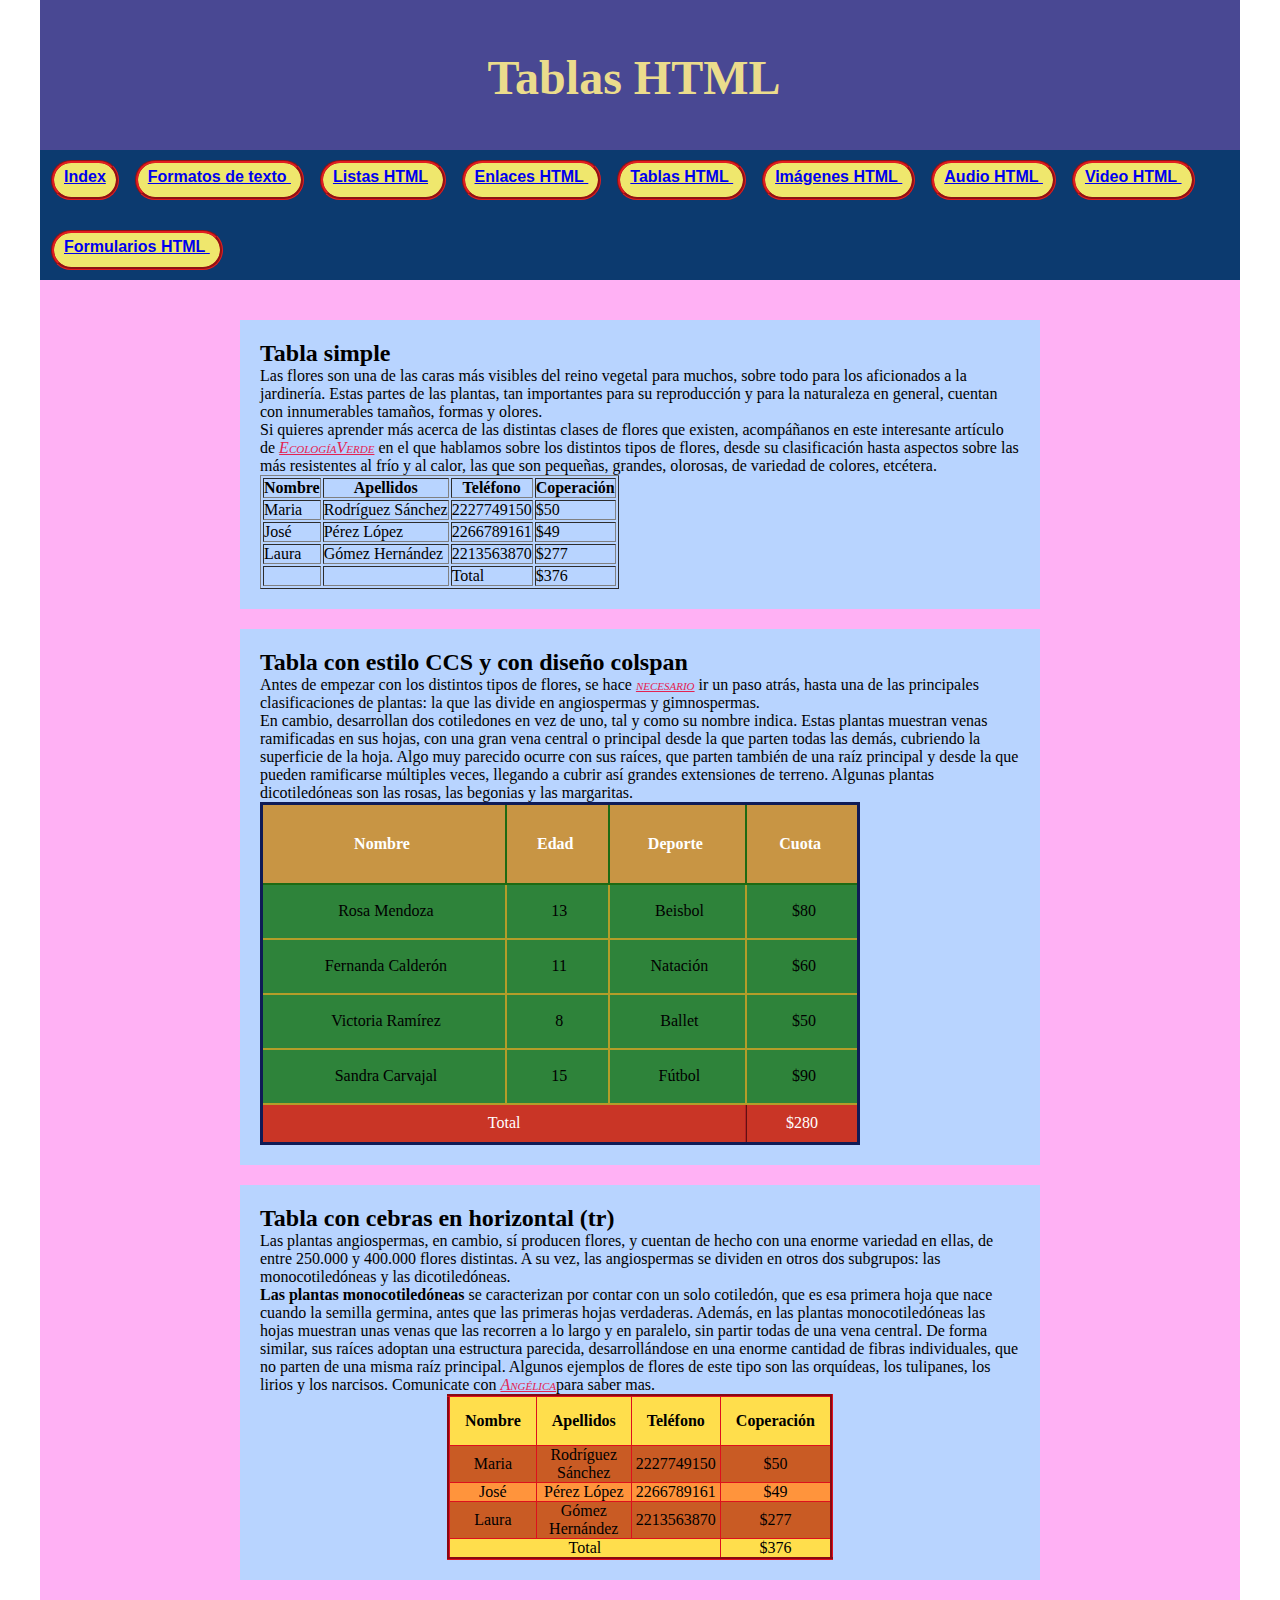
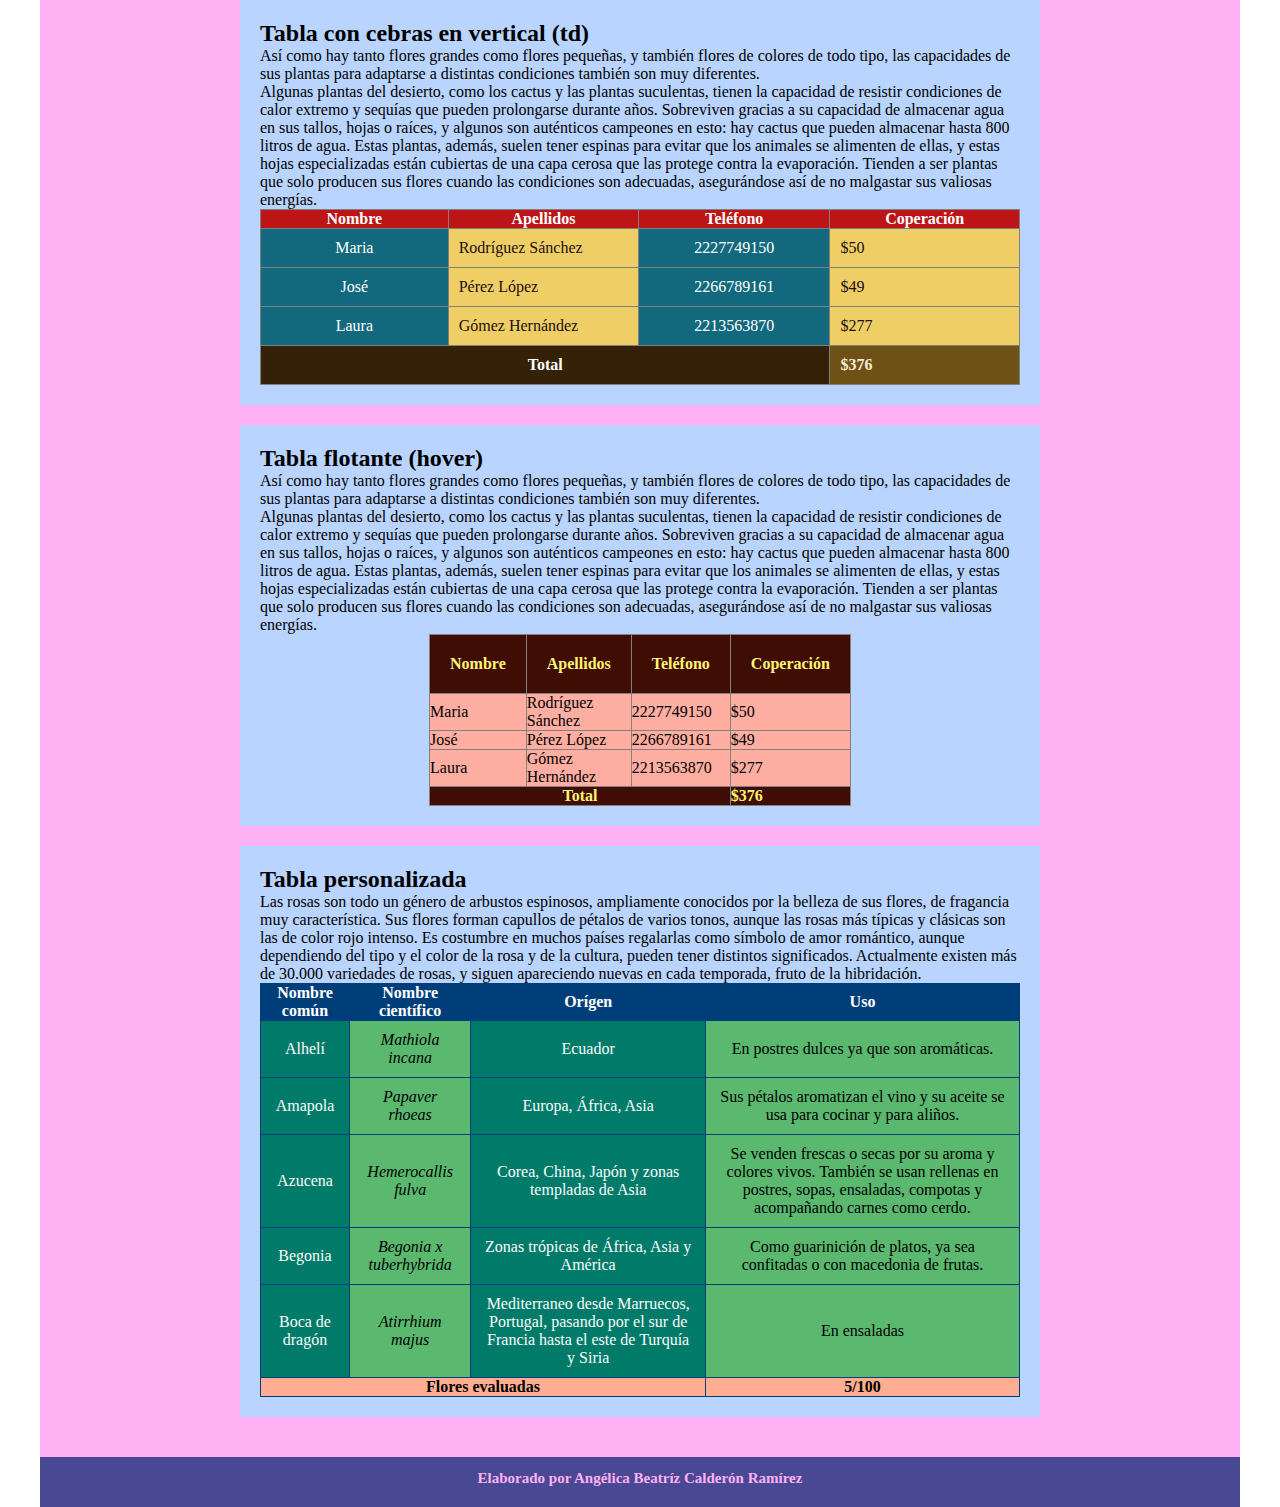
<file: tablas.html>
<!doctype html>
<html>
<head>
<meta charset="utf-8">
<title>Tablas</title>
<link href="stylos1.css" rel="stylesheet" type="text/css">
</head>

<body>
<header class="header1">
  <h1 class="h1">Tablas HTML&nbsp;</h1>
</header>
<nav class="body nav">
  <ul id="menu">
	<li><a href="index.html">Index</a></li>
    <li><a href="formatos_texto.html">Formatos de texto&nbsp;</a></li>
	<li><a href="lista nueva.html">Listas HTML</a>&nbsp;</li>
	<li><a href="enlaces.html">Enlaces HTML&nbsp;</a></li>
	<li><a href="tablas1.html">Tablas HTML&nbsp;</a></li>
	<li><a href="imagenes.html">Imágenes HTML&nbsp;</a></li>
	<li><a href="audios html.html">Audio HTML&nbsp;</a></li>
	<li><a href="videos html1.html">Video HTML&nbsp;</a></li>
	<li><a href="formularios html.html">Formularios HTML&nbsp;</a></li>
  </ul>
</nav>
<main class="body_main">
  <section class="sectionnuevo">
	  <h2 id="marcador1">Tabla simple</h2>
    <p>Las flores son una de las caras más visibles del reino vegetal para muchos, sobre todo para los aficionados a la jardinería. Estas partes de las plantas, tan importantes para su reproducción y para la naturaleza en general, cuentan con innumerables tamaños, formas y olores.</p>
	<p>Si quieres aprender más acerca de las distintas clases de flores que existen, acompáñanos en este interesante artículo de <a href="https://www.ecologiaverde.com/tipos-de-flores-2462.html" title="Ecología Verde" target="new">EcologíaVerde</a> en el que hablamos sobre los distintos tipos de flores, desde su clasificación hasta aspectos sobre las más resistentes al frío y al calor, las que son pequeñas, grandes, olorosas, de variedad de colores, etcétera.</p>
<table border="1">
      <thead>
        <tr>
          <th> Nombre </th>
          <th> Apellidos </th>
          <th> Teléfono </th>
          <th> Coperación </th>
        </tr>
      </thead>
      <tbody>
        <tr>
          <td> Maria </td>
          <td> Rodríguez Sánchez </td>
          <td> 2227749150 </td>
          <td> $50 </td>
        </tr>
        <tr>
          <td> José </td>
          <td> Pérez López </td>
          <td> 2266789161 </td>
          <td> $49 </td>
        </tr>
        <tr>
          <td> Laura </td>
          <td> Gómez Hernández </td>
          <td> 2213563870 </td>
          <td> $277 </td>
        </tr>
      </tbody>
      <tfoot>
        <tr>
		  <td></td>
		  <td></td>
          <td> Total </td>
          <td>$376</td>
        </tr>
      </tfoot>
    </table>
	  
</section>
  <section class="sectionnuevo">
    <h2 id="marcador2">Tabla con estilo CCS y con diseño colspan</h2>
    <p>Antes de empezar con los distintos tipos de flores, se hace <a href="Códigos/Práctica1/formatos_texto.html" title="Ir a formatos de texto" target="_self">necesario</a> ir un paso atrás, hasta una de las principales clasificaciones de plantas: la que las divide en angiospermas y gimnospermas.</p>
	<p>En cambio, desarrollan dos cotiledones en vez de uno, tal y como su nombre indica. Estas plantas muestran venas ramificadas en sus hojas, con una gran vena central o principal desde la que parten todas las demás, cubriendo la superficie de la hoja. Algo muy parecido ocurre con sus raíces, que parten también de una raíz principal y desde la que pueden ramificarse múltiples veces, llegando a cubrir así grandes extensiones de terreno. Algunas plantas dicotiledóneas son las rosas, las begonias y las margaritas.</p>
<table width="600" border="1" cellspacing="5" class="tabla_1">
	  <thead>
		  <tr>
	      <th scope="col">Nombre&nbsp;</th>
	      <th scope="col">Edad&nbsp;</th>
	      <th scope="col">Deporte&nbsp;</th>
	      <th scope="col">Cuota&nbsp;</th>
        </tr>
	  </thead>	
	  <tbody>
	    <tr>
	      <td>&nbsp;Rosa Mendoza</td>
	      <td>&nbsp;13</td>
	      <td>&nbsp;Beisbol</td>
	      <td>&nbsp;$80</td>
        </tr>
	    <tr>
	      <td>&nbsp;Fernanda Calderón</td>
	      <td>&nbsp;11</td>
	      <td>&nbsp;Natación</td>
	      <td>&nbsp;$60</td>
        </tr>
	    <tr>
	      <td>&nbsp;Victoria Ramírez</td>
	      <td>&nbsp;8</td>
	      <td>&nbsp;Ballet</td>
	      <td>&nbsp;$50</td>
        </tr>
	    <tr>
	      <td>&nbsp;Sandra Carvajal</td>
	      <td>&nbsp;15</td>
	      <td>&nbsp;Fútbol</td>
	      <td>&nbsp;$90</td>
        </tr>
      </tbody>
	  <tfoot>
		  <tr>
		  <td colspan="3">Total</td>
		  <td>$280</td>
		  </tr>
	  </tfoot>
    </table>
</section>
<section class="sectionnuevo">
    <h2 id="marcador3">Tabla con cebras en horizontal (tr)&nbsp; <i>&nbsp;</i></h2>
    <p>Las plantas angiospermas, en cambio, sí producen flores, y cuentan de hecho con una enorme variedad en ellas, de entre 250.000 y 400.000 flores distintas. A su vez, las angiospermas se dividen en otros dos subgrupos: las monocotiledóneas y las dicotiledóneas.</p>
	
	 <p><b>Las plantas monocotiledóneas</b> se caracterizan por contar con un solo cotiledón, que es esa primera hoja que nace cuando la semilla germina, antes que las primeras hojas verdaderas. Además, en las plantas monocotiledóneas las hojas muestran unas venas que las recorren a lo largo y en paralelo, sin partir todas de una vena central. De forma similar, sus raíces adoptan una estructura parecida, desarrollándose en una enorme cantidad de fibras individuales, que no parten de una misma raíz principal. Algunos ejemplos de flores de este tipo son las orquídeas, los tulipanes, los lirios y los narcisos. Comunicate con <a href="mailto:angyrami2000@gmail.com">Angélica</a>para saber mas.</p>
	<table border="1" id="tabla2">
    <thead>
      <tr>
        <th> Nombre </th>
        <th> Apellidos </th>
        <th> Teléfono </th>
        <th> Coperación </th>
      </tr>
    </thead>
    <tbody>
      <tr>
        <td> Maria </td>
        <td> Rodríguez Sánchez </td>
        <td> 2227749150 </td>
        <td> $50 </td>
      </tr>
      <tr>
        <td> José </td>
        <td> Pérez López </td>
        <td> 2266789161 </td>
        <td> $49 </td>
      </tr>
      <tr>
        <td> Laura </td>
        <td> Gómez Hernández </td>
        <td> 2213563870 </td>
        <td> $277 </td>
      </tr>
    </tbody>
    <tfoot>
      <tr>
        <td colspan="3"> Total </td>
        <td>$376</td>
      </tr>
    </tfoot>
  </table>
</section>
<section class="sectionnuevo">
    <h2 id="marcador4">Tabla con cebras en vertical (td) <i>&nbsp;</i></h2>
    <p>Así como hay tanto flores grandes como flores pequeñas, y también flores de colores de todo tipo, las capacidades de sus plantas para adaptarse a distintas condiciones también son muy diferentes.</p>
    <p>Algunas plantas del desierto, como los cactus y las plantas suculentas, tienen la capacidad de resistir condiciones de calor extremo y sequías que pueden prolongarse durante años. Sobreviven gracias a su capacidad de almacenar agua en sus tallos, hojas o raíces, y algunos son auténticos campeones en esto: hay cactus que pueden almacenar hasta 800 litros de agua. Estas plantas, además, suelen tener espinas para evitar que los animales se alimenten de ellas, y estas hojas especializadas están cubiertas de una capa cerosa que las protege contra la evaporación. Tienden a ser plantas que solo producen sus flores cuando las condiciones son adecuadas, asegurándose así de no malgastar sus valiosas energías.</p>
    <table border="1" id="tabla3">
		  <thead>
			  <tr>
				  <th>
					Nombre  
				  </th>
				   <th>
					  Apellidos
				  </th>
				   <th>
					  Teléfono
				  </th>
				  <th>
					  Coperación
				  </th>
			  </tr>
		  </thead>
		  <tbody>
			<tr>
			    <td>
				 Maria
				</td>
				<td>
				Rodríguez Sánchez	
				</td>
				<td>
					2227749150
				</td>
				<td>
					$50
				</td>
			</tr>
			<tr>
			    <td>
					José
				</td>
				<td>
					Pérez López
				</td>
				<td>
					2266789161
				</td>
				<td>
					$49
				</td>
			</tr>
			<tr>
			    <td>
					Laura
				</td>
				<td>
					Gómez Hernández
				</td>
				<td>
					2213563870
				</td>
				<td>
					$277
				</td>
			</tr>
		  </tbody>
		  <tfoot>
		  <tr>
		  <td colspan="3" style="background-color: #352107">
			  <b>Total</b>
		  </td>
		  <td style="background-color: #6d5115;color: antiquewhite"><b>$376</b></td>
		  </tr>
		  </tfoot>
	  
	  </table>
</section>
<section class="sectionnuevo">
    <h2 id="marcador5">Tabla flotante (hover) <i>&nbsp;</i></h2>
    <p>Así como hay tanto flores grandes como flores pequeñas, y también flores de colores de todo tipo, las capacidades de sus plantas para adaptarse a distintas condiciones también son muy diferentes.</p>
    <p>Algunas plantas del desierto, como los cactus y las plantas suculentas, tienen la capacidad de resistir condiciones de calor extremo y sequías que pueden prolongarse durante años. Sobreviven gracias a su capacidad de almacenar agua en sus tallos, hojas o raíces, y algunos son auténticos campeones en esto: hay cactus que pueden almacenar hasta 800 litros de agua. Estas plantas, además, suelen tener espinas para evitar que los animales se alimenten de ellas, y estas hojas especializadas están cubiertas de una capa cerosa que las protege contra la evaporación. Tienden a ser plantas que solo producen sus flores cuando las condiciones son adecuadas, asegurándose así de no malgastar sus valiosas energías.</p>
	<table border="1" id="tabla4">
  <thead>
    <tr>
      <th> Nombre </th>
      <th> Apellidos </th>
      <th> Teléfono </th>
      <th> Coperación </th>
    </tr>
  </thead>
  <tbody>
    <tr>
      <td> Maria </td>
      <td> Rodríguez Sánchez </td>
      <td> 2227749150 </td>
      <td> $50 </td>
    </tr>
    <tr>
      <td> José </td>
      <td> Pérez López </td>
      <td> 2266789161 </td>
      <td> $49 </td>
    </tr>
    <tr>
      <td> Laura </td>
      <td> Gómez Hernández </td>
      <td> 2213563870 </td>
      <td> $277 </td>
    </tr>
  </tbody>
  <tfoot>
    <tr>
      <td colspan="3" style="text-align: center"><b>Total</b></td>
      <td><b>$376</b></td>
    </tr>
  </tfoot>
</table>
</section>

  <section class="sectionnuevo">
    <h2>Tabla personalizada&nbsp;</h2>
    <p>Las rosas son todo un género de arbustos espinosos, ampliamente conocidos por la belleza de sus flores, de fragancia muy característica. Sus flores forman capullos de pétalos de varios tonos, aunque las rosas más típicas y clásicas son las de color rojo intenso. Es costumbre en muchos países regalarlas como símbolo de amor romántico, aunque dependiendo del tipo y el color de la rosa y de la cultura, pueden tener distintos significados. Actualmente existen más de 30.000 variedades de rosas, y siguen apareciendo nuevas en cada temporada, fruto de la hibridación.</p>
	<table border="1" id="tabla5">
  <thead>
    <tr>
      <th> Nombre común </th>
      <th> Nombre científico </th>
      <th> Orígen </th>
      <th> Uso </th>
    </tr>
  </thead>
  <tbody>
    <tr>
      <td> Alhelí </td>
      <td><i> Mathiola incana</i></td>
      <td> Ecuador </td>
      <td> En postres dulces ya que son aromáticas. </td>
    </tr>
    <tr>
      <td> Amapola </td>
      <td><i> Papaver rhoeas</i> </td>
      <td> Europa, África, Asia </td>
      <td> Sus pétalos aromatizan el vino y su aceite se usa para cocinar y para aliños.  </td>
    </tr>
    <tr>
      <td> Azucena </td>
      <td><i> Hemerocallis fulva</i></td>
      <td> Corea, China, Japón y zonas templadas de Asia </td>
      <td> Se venden frescas o secas por su aroma y colores vivos. También se usan rellenas en postres, sopas, ensaladas, compotas y acompañando carnes como cerdo. </td>
    </tr>
	<tr>
      <td> Begonia </td>
      <td><i> Begonia x tuberhybrida</i></td>
      <td> Zonas trópicas de África, Asia y América </td>
      <td> Como guarinición de platos, ya sea confitadas o con macedonia de frutas.  </td>
    </tr>
    <tr>
      <td> Boca de dragón </td>
      <td><i> Atirrhium majus</i></td>
      <td> Mediterraneo desde Marruecos, Portugal, pasando por el sur de Francia hasta el este de Turquía y Siria </td>
      <td> En ensaladas </td>
    </tr>
  </tbody>
  <tfoot>
    <tr>
      <td colspan="3" ><b>Flores evaluadas</b></td>
      <td><b>5/100</b></td>
    </tr>
  </tfoot>
</table>
</section>
</main>
<footer class="body footer">
  <h6>Elaborado por Angélica Beatríz Calderón Ramírez</h6>
</footer>
</body>
</html>
</file>
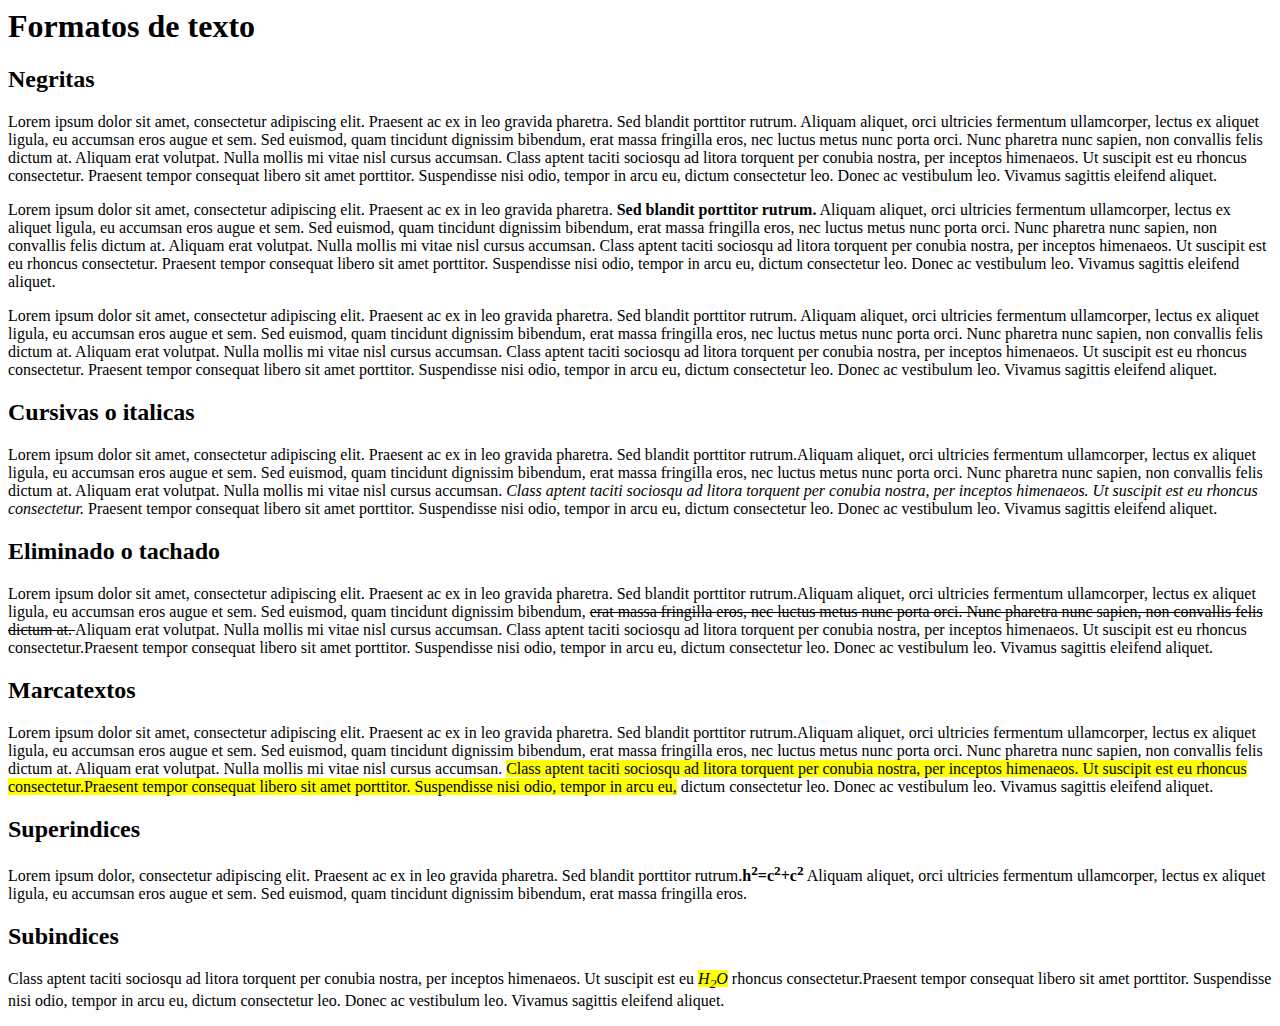
<file: códigos/Práctica1/mi_primera_pagina.html>
<html>
   <head>
   </head>
   <body>
         <header>
              <h1>Formatos de texto</h1>
         <nav>
         </nav>
         <main>
              <section>
                      <h2>Negritas</h2>
                      <p>Lorem ipsum dolor sit amet, consectetur adipiscing elit. Praesent ac ex in leo gravida pharetra. Sed blandit porttitor rutrum. Aliquam aliquet, orci ultricies fermentum ullamcorper, lectus ex aliquet ligula, eu accumsan eros augue et sem. Sed euismod, quam tincidunt dignissim bibendum, erat massa fringilla eros, nec luctus metus nunc porta orci. Nunc pharetra nunc sapien, non convallis felis dictum at. Aliquam erat volutpat. Nulla mollis mi vitae nisl cursus accumsan. Class aptent taciti sociosqu ad litora torquent per conubia nostra, per inceptos himenaeos. Ut suscipit est eu rhoncus consectetur. Praesent tempor consequat libero sit amet porttitor. Suspendisse nisi odio, tempor in arcu eu, dictum consectetur leo. Donec ac vestibulum leo. Vivamus sagittis eleifend aliquet.</p>
                     <p>Lorem ipsum dolor sit amet, consectetur adipiscing elit. Praesent ac ex in leo gravida pharetra. <b>Sed blandit porttitor rutrum.</b> Aliquam aliquet, orci ultricies fermentum ullamcorper, lectus ex aliquet ligula, eu accumsan eros augue et sem. Sed euismod, quam tincidunt dignissim bibendum, erat massa fringilla eros, nec luctus metus nunc porta orci. Nunc pharetra nunc sapien, non convallis felis dictum at. Aliquam erat volutpat. Nulla mollis mi vitae nisl cursus accumsan. Class aptent taciti sociosqu ad litora torquent per conubia nostra, per inceptos himenaeos. Ut suscipit est eu rhoncus consectetur. Praesent tempor consequat libero sit amet porttitor. Suspendisse nisi odio, tempor in arcu eu, dictum consectetur leo. Donec ac vestibulum leo. Vivamus sagittis eleifend aliquet.</p> 
                     <p>Lorem ipsum dolor sit amet, consectetur adipiscing elit. Praesent ac ex in leo gravida pharetra. Sed blandit porttitor rutrum. Aliquam aliquet, orci ultricies fermentum ullamcorper, lectus ex aliquet ligula, eu accumsan eros augue et sem. Sed euismod, quam tincidunt dignissim bibendum, erat massa fringilla eros, nec luctus metus nunc porta orci. Nunc pharetra nunc sapien, non convallis felis dictum at. Aliquam erat volutpat. Nulla mollis mi vitae nisl cursus accumsan. Class aptent taciti sociosqu ad litora torquent per conubia nostra, per inceptos himenaeos. Ut suscipit est eu rhoncus consectetur. Praesent tempor consequat libero sit amet porttitor. Suspendisse nisi odio, tempor in arcu eu, dictum consectetur leo. Donec ac vestibulum leo. Vivamus sagittis eleifend aliquet.</p>
              </section>
              <section>
                      <h2>Cursivas o italicas</h2>
                      <p>Lorem ipsum dolor sit amet, consectetur adipiscing elit. Praesent ac ex in leo gravida pharetra. Sed blandit porttitor rutrum.Aliquam aliquet, orci ultricies fermentum ullamcorper, lectus ex aliquet ligula, eu accumsan eros augue et sem. Sed euismod, quam tincidunt dignissim bibendum, erat massa fringilla eros, nec luctus metus nunc porta orci. Nunc pharetra nunc sapien, non convallis felis dictum at. Aliquam erat volutpat. Nulla mollis mi vitae nisl cursus accumsan. <i>Class aptent taciti sociosqu ad litora torquent per conubia nostra, per inceptos himenaeos. Ut suscipit est eu rhoncus consectetur.</i> Praesent tempor consequat libero sit amet porttitor. Suspendisse nisi odio, tempor in arcu eu, dictum consectetur leo. Donec ac vestibulum leo. Vivamus sagittis eleifend aliquet.</p> 
              </section>
              <section>
                      <h2>Eliminado o tachado</h2>
                      <p>Lorem ipsum dolor sit amet, consectetur adipiscing elit. Praesent ac ex in leo gravida pharetra. Sed blandit porttitor rutrum.Aliquam aliquet, orci ultricies fermentum ullamcorper, lectus ex aliquet ligula, eu accumsan eros augue et sem. Sed euismod, quam tincidunt dignissim bibendum, <del>erat massa fringilla eros, nec luctus metus nunc porta orci. Nunc pharetra nunc sapien, non convallis felis dictum at. </del>Aliquam erat volutpat. Nulla mollis mi vitae nisl cursus accumsan. Class aptent taciti sociosqu ad litora torquent per conubia nostra, per inceptos himenaeos. Ut suscipit est eu rhoncus consectetur.Praesent tempor consequat libero sit amet porttitor. Suspendisse nisi odio, tempor in arcu eu, dictum consectetur leo. Donec ac vestibulum leo. Vivamus sagittis eleifend aliquet.</p> 
              </section>
              <section>
                      <h2>Marcatextos</h2>
                      <p>Lorem ipsum dolor sit amet, consectetur adipiscing elit. Praesent ac ex in leo gravida pharetra. Sed blandit porttitor rutrum.Aliquam aliquet, orci ultricies fermentum ullamcorper, lectus ex aliquet ligula, eu accumsan eros augue et sem. Sed euismod, quam tincidunt dignissim bibendum, erat massa fringilla eros, nec luctus metus nunc porta orci. Nunc pharetra nunc sapien, non convallis felis dictum at. Aliquam erat volutpat. Nulla mollis mi vitae nisl cursus accumsan. <mark>Class aptent taciti sociosqu ad litora torquent per conubia nostra, per inceptos himenaeos. Ut suscipit est eu rhoncus consectetur.Praesent tempor consequat libero sit amet porttitor. Suspendisse nisi odio, tempor in arcu eu,</mark> dictum consectetur leo. Donec ac vestibulum leo. Vivamus sagittis eleifend aliquet.</p>
              </section>
              <section>
                      <h2>Superindices</h2>
                      <p>Lorem ipsum dolor, consectetur adipiscing elit. Praesent ac ex in leo gravida pharetra. Sed blandit porttitor rutrum.<b>h<sup>2</sup>=c<sup>2</sup>+c<sup>2</sup></b> Aliquam aliquet, orci ultricies fermentum ullamcorper, lectus ex aliquet ligula, eu accumsan eros augue et sem. Sed euismod, quam tincidunt dignissim bibendum, erat massa fringilla eros.</p> 
              </section>
              <section>
                      <h2>Subindices</h2>
                      <p>Class aptent taciti sociosqu ad litora torquent per conubia nostra, per inceptos himenaeos. Ut suscipit est eu <mark><i>H<sub>2</sub>O</i></mark> rhoncus consectetur.Praesent tempor consequat libero sit amet porttitor. Suspendisse nisi odio, tempor in arcu eu, dictum consectetur leo. Donec ac vestibulum leo. Vivamus sagittis eleifend aliquet.</p> 
              </section>
         </main>
         <footer>
         </footer>
   </body>
</html>
</file>
<file: stylos1.css>
@charset "utf-8";
.header1 {
    height: 150px;
    background-color: #494893;
    color: #EBDC8C;
    text-align: center;
}
.header1 .h1 {
    padding-top: 50px;
    padding-bottom: 50;
    height: 50px;
    font-size: 48px;
}
.body.footer h6 {
    text-align: center;
    height: 25px;
    padding-top: 12.5px;
    padding-bottom: 12.5px;
    font-size: 15px;
    color: #ffb1f4;
}
.body.main section {
    height: auto;
    width: 800px;
    margin-left: auto;
    margin-right: auto;
    margin-top: 20px;
    margin-bottom: 20px;
    background-color: #ff88f4;
    padding: 20px;
}
.body.main section h2 {
    padding-bottom: 20px;
}
section p a:link ,section b a:visited{
    color: #E32352;
    font-style: oblique;
    font-family: Cambria, "Hoefler Text", "Liberation Serif", Times, "Times New Roman", serif;
    font-variant: small-caps;
}
.body.main section p {
    padding-bottom: 20px;
}
section ul li {
    background-color: #0895C7;
    text-align: center;
    height: 40px;
    padding-top: 20px;
    padding-right: 15px;
    padding-left: 15px;
    padding-bottom: 40px;
    width: 90px;
    margin-top: 0px;
    margin-left: 10px;
    border-radius: 50px;
    border: 5px double #ff88f4;
    font-size: small;
    text-decoration: none;
}


section p a:hover {
    color: #1A7607;
    font-size: 18px;
}

.header1, body nav, body main, body footer {
    width: 1200px;
    margin-left: auto;
    margin-right: auto;
}
body nav {
    height: 130px;
    background-color: #0c3a6f;
    color: #ffb1f4;
}
.body_main {
    background-color: #ffb1f4;
    padding-top: 20px;
    padding-bottom: 20px;
}
.body.footer {
    background-color:#494893;
    height: 50px;
}
* {
    padding: 0;
    margin: 0;
    -webkit-box-sizing: border-box;
    -moz-box-sizing: border-box;
    box-sizing: border-box;
    background-position: 20% 20%;
    background-repeat: no-repeat;
}
#form1 {
    padding-top: 30px;
    padding-right: 30px;
    padding-bottom: 30px;
    padding-left: 30px;
    font-family: Cambria, "Hoefler Text", "Liberation Serif", Times, "Times New Roman", serif;
    font-weight: bold;
    width: 550px;
    height: 200px;
}
#form1 label {
    padding-top: 30px;
    padding-right: 30px;
    padding-bottom: 30px;
    padding-left: 30px;
}
#form1 input[type=text] {
    height: 20px;
    /* [disabled]min-width: 20px; */
    width: 300px;
    padding-right: 10px;
    padding-bottom: 10px;
    padding-top: 10px;
    padding-left: 10px;
    margin-top: 10px;
    margin-right: 10px;
    margin-bottom: 10px;
    margin-left: 10px;
}
.btn_style          {
    margin-top: 20px;
    margin-right: 20px;
    margin-bottom: 20px;
    margin-left: 20px;
    width: 100px;
    height: 30px;
    font-family: Cambria, "Hoefler Text", "Liberation Serif", Times, "Times New Roman", serif;
    font-variant: normal;
    font-style: italic;
    font-weight: bold;
    font-size: large;
    background-color: #AC7DB3;
    color: #F8F5F5;
}
#form2 #email {
    background-color: #8DD7DD;
    color: #2B2929;
    font-size: 15px;
}






#marcador1 {
}
#marcador2 {
}
#marcador3 {
}
section ul li {
    width: 150px;
    margin-left: 10px;
    margin-right: 20px;
}

#marcador4 {
}
.menu_interno {
}
.menu_interno li:link {
    color: #BDD0E7;
    font-family: "Lucida Grande", "Lucida Sans Unicode", "Lucida Sans", "DejaVu Sans", Verdana, sans-serif;
    font-style: italic;
    text-decoration: none;
    width: 0px;
}
ul li a:hover {
    color: #A2D8A6;
    font-weight: bolder;
    text-decoration: none;
    width: 100px;
}
.body.nav.ul.li1 .body.nav.ul.li1 a {
    width: 50px;
    height: 100px;
    background-color: #494893;
    text-decoration: none;
    text-align: center;
    padding: 15px;
    margin-left: 50px;
    border-radius: 40px;
    border: 3px groove #D7132B;
}


.tabla_1 {
    border: 3px solid #0F1B56;
    background-color: #E7E0A5;
    border-collapse: collapse;
}
.tabla_1 thead tr th {
    border: 2px solid #1E6A13;
    background-color: #C89544;
    color: #FFFFFF;
    text-align: center;
    padding: 10px;
    height: 80px;
}
.tabla_1 tbody tr td {
    border: 2px solid #B39D29;
    background-color: #2E833A;
    text-align: center;
    padding: 10px;
    height: 55px;
}
.tabla_1 tfoot tr td {
    border: 2px ridge #B42023;
    background-color: #C93526;
    color: #FFFFFF;
    text-align: center;
    height: 40px;
    border-collapse: collapse;
}
#tabla2 {
    border-color: #DD101D;
    border-collapse: collapse;
    text-align: center;
    margin-left: auto;
    margin-right: auto;
    width: 100px;
    border-width: 3px;
}
#tabla2 th {
    padding: 15px;
    width: 50px;
}
#tabla2 tbody {
    padding: 100px;
}



#tabla3 {
    background-color: #BD1417;
    color: #FFFFFF;
    border-collapse: collapse;
    margin-left: auto;
    margin-right: auto;
}
#tabla3 td:nth-child(even) {
    background-color: #EFCE66;
    color: #1B0E0F;
}
#tabla3 td:nth-child(odd) {
    background-color: #12697D;
    text-align: center;
}
#tabla2 tr:nth-child(even) {
    background-color: #FF943C;
}
#tabla2 tbody tr:nth-child(odd) {
    background-color: #C95B24;
}
#tabla2 th, #tabla2 tfoot {
    background-color: #FFDE4C;
}



#tabla3 td {
    padding: 10px;
    width: 200px;
}
#tabla4 {
    width: 80px;
    border-collapse: collapse;
    margin-left: auto;
    margin-right: auto;
    background-color: #FFAEA1;
}
#tabla4 th , #tabla4 tfoot tr{
    background-color: #3F0D03;
    padding: 20px;
    color: #FFF471;
}

#tabla4 tbody tr:hover {
    background-color: #50B044;
}
#tabla5 {
    border-collapse: collapse;
    border-color: #003E7A;
}
#tabla5 tbody td,#tabla5 tbody tr:nth-child(even) {
    padding: 10px;
    background-color: #5AB86F;
    text-align: center;
}
#tabla5 tbody tr:hover {
    background-color: #FFD27E;
    color: #566107;
}

#tabla5 tfoot {
    background-color: #FFAE91;
    padding: 20px;
    text-align: center;
    width: 30px;
}


#tabla5 thead {
    padding: 10px;
    width: 90px;
    background-color: #003E7A;
    color: #FFFFFF;
    font-family: Baskerville, "Palatino Linotype", Palatino, "Century Schoolbook L", "Times New Roman", serif;
}
#tabla5 tbody td:nth-child(odd) {
    padding: 10px;
    background-color: #007B69;
    text-align: center;
    font-family: Baskerville, "Palatino Linotype", Palatino, "Century Schoolbook L", "Times New Roman", serif;
    color: #FCFCFC;
}
#menu {
}
#menu li {
    width: auto;
    height: 40px;
    margin-top: 10px;
    margin-right: 1px;
    margin-left: 11px;
    margin-bottom: 20px;
    display: inline-block;
    padding-left: 10px;
    padding-right: 10px;
    padding-top: 5px;
    padding-bottom: 5px;
    border-radius: 20px;
    background-color: #EFE76D;
    border-color: #E31D20;
    border-style: groove;
    text-align: center;
    color: #1F3497;
    font-style: normal;
    font-weight: bold;
    font-family: "Gill Sans", "Gill Sans MT", "Myriad Pro", "DejaVu Sans Condensed", Helvetica, Arial, sans-serif;
}
#menu li:hover {
}
.sectionnuevo { height: auto;
    width: 800px;
    margin-left: auto;
    margin-right: auto;
    margin-top: 20px;
    margin-bottom: 20px;
    background-color: #B8D4FF;
    padding: 20px;
}
.imagen2 {
    border: 15px solid #7C90FF;
    border-radius: 30px;
    /* [disabled]width: 5px; */
    margin-left: auto;
    margin-right: auto;
}
#img_flotder {
    float: right;
    width: 25%;
    height: 25%;
    padding-left: 10px;
}
#img_flotizq {
    float: left;
    width: 25%;
    height: 25%;
    padding-right: 10px;
    padding-top: 10px;
}
.parrafo {
    font-family: "Gill Sans", "Gill Sans MT", "Myriad Pro", "DejaVu Sans Condensed", Helvetica, Arial, sans-serif;
    font-size: 17px;
}

#img_fondo {
    color: #FFFFFF;
    background-attachment: fixed;
    background-image: url(imagenes/hd-wallpaper-g476b6875f_1920.jpg);
}
.imgfiltro {
    width: 25%;
    height: auto;
    padding: 10px;
}
#img_grises {
    filter: grayscale(100%);
}
#img_invert {
    filter: invert(100%);
}
#img_saturacion {
    filter: saturate(50%);
}
#img_sepia {
    filter: sepia(100%);
}
#img_opacidad {
    filter: opacity(50%);
}
#img_contraste {
    filter: contrast(30%);
}
#img_brillo {
    filter: brightness(50%);
}
#img_blur {
    filter: blur(5px);
}
#img_multiplesfiltros {
    filter: contrast(50%);
    filter: brightness(100%);
}
.img_sombra {
    width: 40%;
    height: auto;
    -webkit-box-shadow: 8px 12px 20px -2px #000000;
    box-shadow: 8px 12px 20px -2px #000000;
    padding-top: 0px;
    display: block;
    margin-left: auto;
    margin-right: auto;
}
.video1 {
    width: 100%;
    height: 100%;
}
.comentario {
    width: 400px;
    height: 150px;
    background-color: #EFC7C8;
    color: #312B2C;
    font-style: normal;
    font-weight: bold;
    inline-box-align: initial;
    border: 2px solid #392727;
    border-radius: 7px;
}
.bn_style1 {
}
#form3 label {
    color: #B0731C;
    font-weight: bold;
    font-size: medium;
}
#form3 select:hover {
    background-color: #50ACC0;
    color: #2F2A2A;
    font-size: 15px;
}
#form3 #País {
    background-color: #BC5C5E;
    color: #FDFDFD;
    font-size: 15px;
    font-weight: bold;
}
#menu_style {
}
</file>
